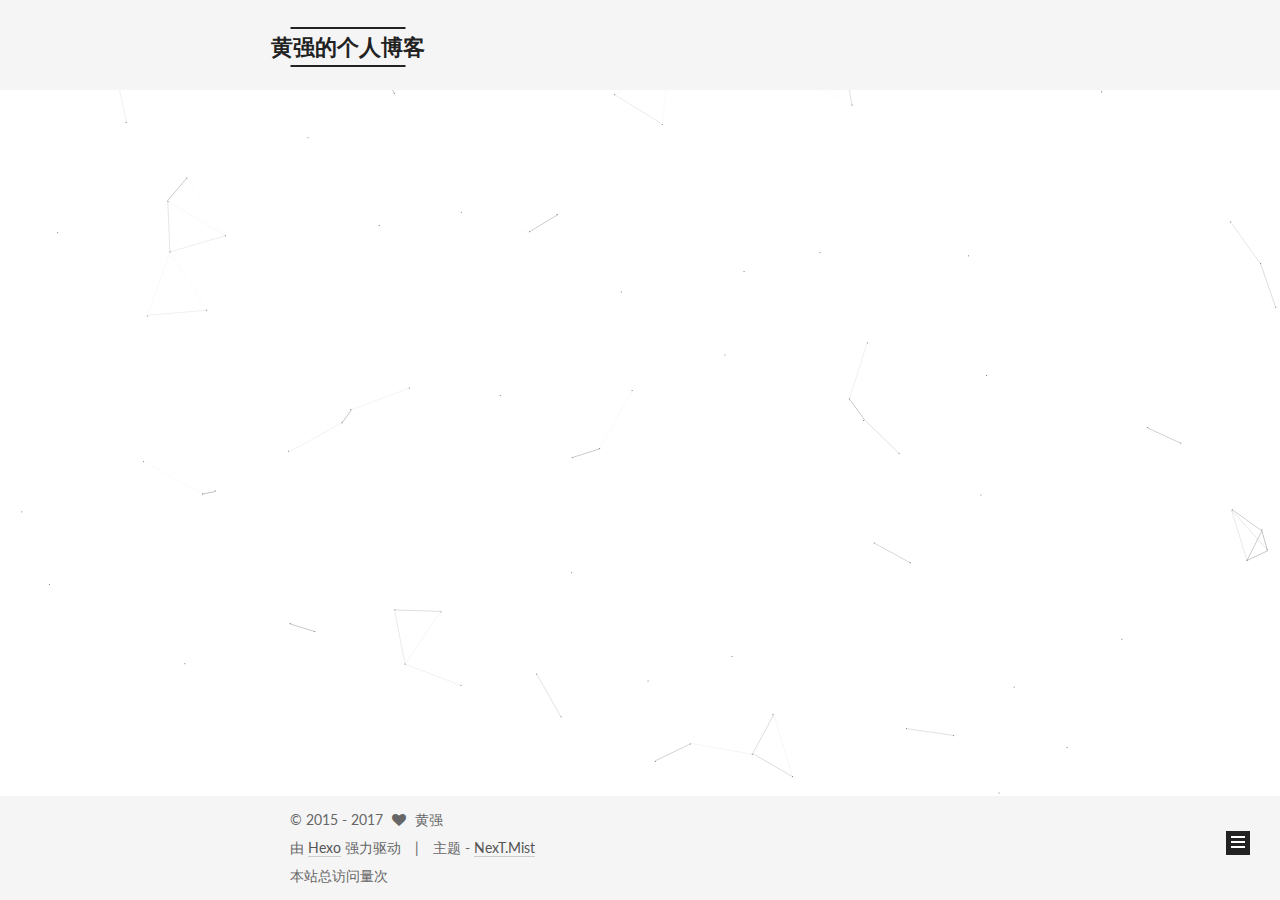
<file: index.html>
<!doctype html>



  


<html class="theme-next mist use-motion" lang="zh-Hans">
<head>
  <meta charset="UTF-8"/>
<meta http-equiv="X-UA-Compatible" content="IE=edge" />
<meta name="viewport" content="width=device-width, initial-scale=1, maximum-scale=1"/>






<meta http-equiv="Cache-Control" content="no-transform" />
<meta http-equiv="Cache-Control" content="no-siteapp" />















  
  
  <link href="/lib/fancybox/source/jquery.fancybox.css?v=2.1.5" rel="stylesheet" type="text/css" />




  
  
  
  

  
    
    
  

  

  

  

  

  
    
    
    <link href="//fonts.googleapis.com/css?family=Lato:300,300italic,400,400italic,700,700italic&subset=latin,latin-ext" rel="stylesheet" type="text/css">
  






<link href="/lib/font-awesome/css/font-awesome.min.css?v=4.6.2" rel="stylesheet" type="text/css" />

<link href="/css/main.css?v=5.1.1" rel="stylesheet" type="text/css" />


  <meta name="keywords" content="Hexo, NexT" />








  <link rel="shortcut icon" type="image/x-icon" href="/images/favicon.ico?v=5.1.1" />






<meta property="og:type" content="website">
<meta property="og:title" content="黄强的个人博客">
<meta property="og:url" content="http://yoursite.com/index.html">
<meta property="og:site_name" content="黄强的个人博客">
<meta name="twitter:card" content="summary">
<meta name="twitter:title" content="黄强的个人博客">



<script type="text/javascript" id="hexo.configurations">
  var NexT = window.NexT || {};
  var CONFIG = {
    root: '/',
    scheme: 'Mist',
    sidebar: {"position":"left","display":"post","offset":12,"offset_float":0,"b2t":false,"scrollpercent":false},
    fancybox: true,
    motion: true,
    duoshuo: {
      userId: '0',
      author: '博主'
    },
    algolia: {
      applicationID: '',
      apiKey: '',
      indexName: '',
      hits: {"per_page":10},
      labels: {"input_placeholder":"Search for Posts","hits_empty":"We didn't find any results for the search: ${query}","hits_stats":"${hits} results found in ${time} ms"}
    }
  };
</script>



  <link rel="canonical" href="http://yoursite.com/"/>





  <title>黄强的个人博客</title>
</head>

<body itemscope itemtype="http://schema.org/WebPage" lang="zh-Hans">

  














  
  
    
  

  <div class="container sidebar-position-left 
   page-home 
 ">
    <div class="headband"></div>

    <header id="header" class="header" itemscope itemtype="http://schema.org/WPHeader">
      <div class="header-inner"><div class="site-brand-wrapper">
  <div class="site-meta ">
    

    <div class="custom-logo-site-title">
      <a href="/"  class="brand" rel="start">
        <span class="logo-line-before"><i></i></span>
        <span class="site-title">黄强的个人博客</span>
        <span class="logo-line-after"><i></i></span>
      </a>
    </div>
      
        <p class="site-subtitle"></p>
      
  </div>

  <div class="site-nav-toggle">
    <button>
      <span class="btn-bar"></span>
      <span class="btn-bar"></span>
      <span class="btn-bar"></span>
    </button>
  </div>
</div>

<nav class="site-nav">
  

  
    <ul id="menu" class="menu">
      
        
        <li class="menu-item menu-item-home">
          <a href="/mall.html" rel="section">
            
              <i class="menu-item-icon fa fa-fw fa-home"></i> <br />
            
            首页
          </a>
        </li>
      
        
        <li class="menu-item menu-item-about">
          <a href="/about" rel="section">
            
              <i class="menu-item-icon fa fa-fw fa-user"></i> <br />
            
            关于
          </a>
        </li>
      
        
        <li class="menu-item menu-item-archives">
          <a href="/archives" rel="section">
            
              <i class="menu-item-icon fa fa-fw fa-archive"></i> <br />
            
            归档
          </a>
        </li>
      
        
        <li class="menu-item menu-item-tags">
          <a href="/tags" rel="section">
            
              <i class="menu-item-icon fa fa-fw fa-tags"></i> <br />
            
            标签
          </a>
        </li>
      

      
    </ul>
  

  
</nav>



 </div>
    </header>

    <main id="main" class="main">
      <div class="main-inner">
        <div class="content-wrap">
          <div id="content" class="content">
            
  <section id="posts" class="posts-expand">
    
      

  

  
  
  

  <article class="post post-type-normal " itemscope itemtype="http://schema.org/Article">
    <link itemprop="mainEntityOfPage" href="http://yoursite.com/2017/05/10/下次我说我喜欢你/">

    <span hidden itemprop="author" itemscope itemtype="http://schema.org/Person">
      <meta itemprop="name" content="黄强">
      <meta itemprop="description" content="">
      <meta itemprop="image" content="/images/header.jpg">
    </span>

    <span hidden itemprop="publisher" itemscope itemtype="http://schema.org/Organization">
      <meta itemprop="name" content="黄强的个人博客">
    </span>

    
      <header class="post-header">

        
        
          <h1 class="post-title" itemprop="name headline">
                
                <a class="post-title-link" href="/2017/05/10/下次我说我喜欢你/" itemprop="url">下次我说我喜欢你</a></h1>
        

        <div class="post-meta">
          <span class="post-time">
            
              <span class="post-meta-item-icon">
                <i class="fa fa-calendar-o"></i>
              </span>
              
                <span class="post-meta-item-text">发表于</span>
              
              <time title="创建于" itemprop="dateCreated datePublished" datetime="2017-05-10T20:51:21+08:00">
                2017-05-10
              </time>
            

            

            
          </span>

          

          
            
          

          
          

          

          

          

        </div>
      </header>
    

    <div class="post-body" itemprop="articleBody">

      
      

      
        
          
          其实，喜欢一个人应该是一件很骄傲的事情，喜欢是一个多么美好的字眼啊，有什么好害羞的呢？想想看，今天不对他说出喜欢的话，他明天就有可能要牵别人的手啦！
不要装逼了，世界上根本就没有什么暗恋，只有不够喜欢而已，真正喜欢一个人的感觉是藏不住的，所以，快去表白吧，二十多岁的年纪怕什么？
也许，你喜欢的人正好
          ...
          <!--noindex-->
          <div class="post-button text-center">
            <a class="btn" href="/2017/05/10/下次我说我喜欢你/#more" rel="contents">
              阅读全文 &raquo;
            </a>
          </div>
          <!--/noindex-->
        
      
    </div>

    <div>
      
    </div>

    <div>
      
    </div>

    <div>
      
    </div>

    <footer class="post-footer">
      

      

      

      
      
        <div class="post-eof"></div>
      
    </footer>
  </article>


    
  </section>

  


          </div>
          


          

        </div>
        
          
  
  <div class="sidebar-toggle">
    <div class="sidebar-toggle-line-wrap">
      <span class="sidebar-toggle-line sidebar-toggle-line-first"></span>
      <span class="sidebar-toggle-line sidebar-toggle-line-middle"></span>
      <span class="sidebar-toggle-line sidebar-toggle-line-last"></span>
    </div>
  </div>

  <aside id="sidebar" class="sidebar">
    <div class="sidebar-inner">

      

      

      <section class="site-overview sidebar-panel sidebar-panel-active">
        <div class="site-author motion-element" itemprop="author" itemscope itemtype="http://schema.org/Person">
          <img class="site-author-image" itemprop="image"
               src="/images/header.jpg"
               alt="黄强" />
          <p class="site-author-name" itemprop="name">黄强</p>
           
              <p class="site-description motion-element" itemprop="description"></p>
          
        </div>
        <nav class="site-state motion-element">

          
            <div class="site-state-item site-state-posts">
              <a href="/archives">
                <span class="site-state-item-count">1</span>
                <span class="site-state-item-name">日志</span>
              </a>
            </div>
          

          

          

        </nav>

        

        <div class="links-of-author motion-element">
          
            
              <span class="links-of-author-item">
                <a href="https://github.com/himjustlikeadog" target="_blank" title="GitHub">
                  
                    <i class="fa fa-fw fa-github"></i>
                  
                  GitHub
                </a>
              </span>
            
          
        </div>

        
        

        
        
          <div class="links-of-blogroll motion-element links-of-blogroll-inline">
            <div class="links-of-blogroll-title">
              <i class="fa  fa-fw fa-globe"></i>
              Links
            </div>
            <ul class="links-of-blogroll-list">
              
                <li class="links-of-blogroll-item">
                  <a href="http://www.lovegoogle.net/" title="落定" target="_blank">落定</a>
                </li>
              
                <li class="links-of-blogroll-item">
                  <a href="http://www.wuwenfu.cn/" title="吴文付" target="_blank">吴文付</a>
                </li>
              
            </ul>
          </div>
        

        


      </section>

      

      

    </div>
  </aside>


        
      </div>
    </main>

    <footer id="footer" class="footer">
      <div class="footer-inner">
        <div class="copyright" >
  
  &copy;  2015 - 
  <span itemprop="copyrightYear">2017</span>
  <span class="with-love">
    <i class="fa fa-heart"></i>
  </span>
  <span class="author" itemprop="copyrightHolder">黄强</span>
</div>


<div class="powered-by">
  由 <a class="theme-link" href="https://hexo.io">Hexo</a> 强力驱动
</div>

<div class="theme-info">
  主题 -
  <a class="theme-link" href="https://github.com/iissnan/hexo-theme-next">
    NexT.Mist
  </a>
</div>

<script async src="//dn-lbstatics.qbox.me/busuanzi/2.3/busuanzi.pure.mini.js">
</script>
<br>
<span id="busuanzi_container_site_pv">
    本站总访问量<span id="busuanzi_value_site_pv"></span>次
</span>
        

        
      </div>
    </footer>

    
      <div class="back-to-top">
        <i class="fa fa-arrow-up"></i>
        
      </div>
    

  </div>

  

<script type="text/javascript">
  if (Object.prototype.toString.call(window.Promise) !== '[object Function]') {
    window.Promise = null;
  }
</script>









  


  











  
  <script type="text/javascript" src="/lib/jquery/index.js?v=2.1.3"></script>

  
  <script type="text/javascript" src="/lib/fastclick/lib/fastclick.min.js?v=1.0.6"></script>

  
  <script type="text/javascript" src="/lib/jquery_lazyload/jquery.lazyload.js?v=1.9.7"></script>

  
  <script type="text/javascript" src="/lib/velocity/velocity.min.js?v=1.2.1"></script>

  
  <script type="text/javascript" src="/lib/velocity/velocity.ui.min.js?v=1.2.1"></script>

  
  <script type="text/javascript" src="/lib/fancybox/source/jquery.fancybox.pack.js?v=2.1.5"></script>

  
  <script type="text/javascript" src="/lib/canvas-nest/canvas-nest.min.js"></script>


  


  <script type="text/javascript" src="/js/src/utils.js?v=5.1.1"></script>

  <script type="text/javascript" src="/js/src/motion.js?v=5.1.1"></script>



  
  

  

  


  <script type="text/javascript" src="/js/src/bootstrap.js?v=5.1.1"></script>



  


  




	





  





  





  






  





  

  

  

  

  

</body>
</html>
</file>
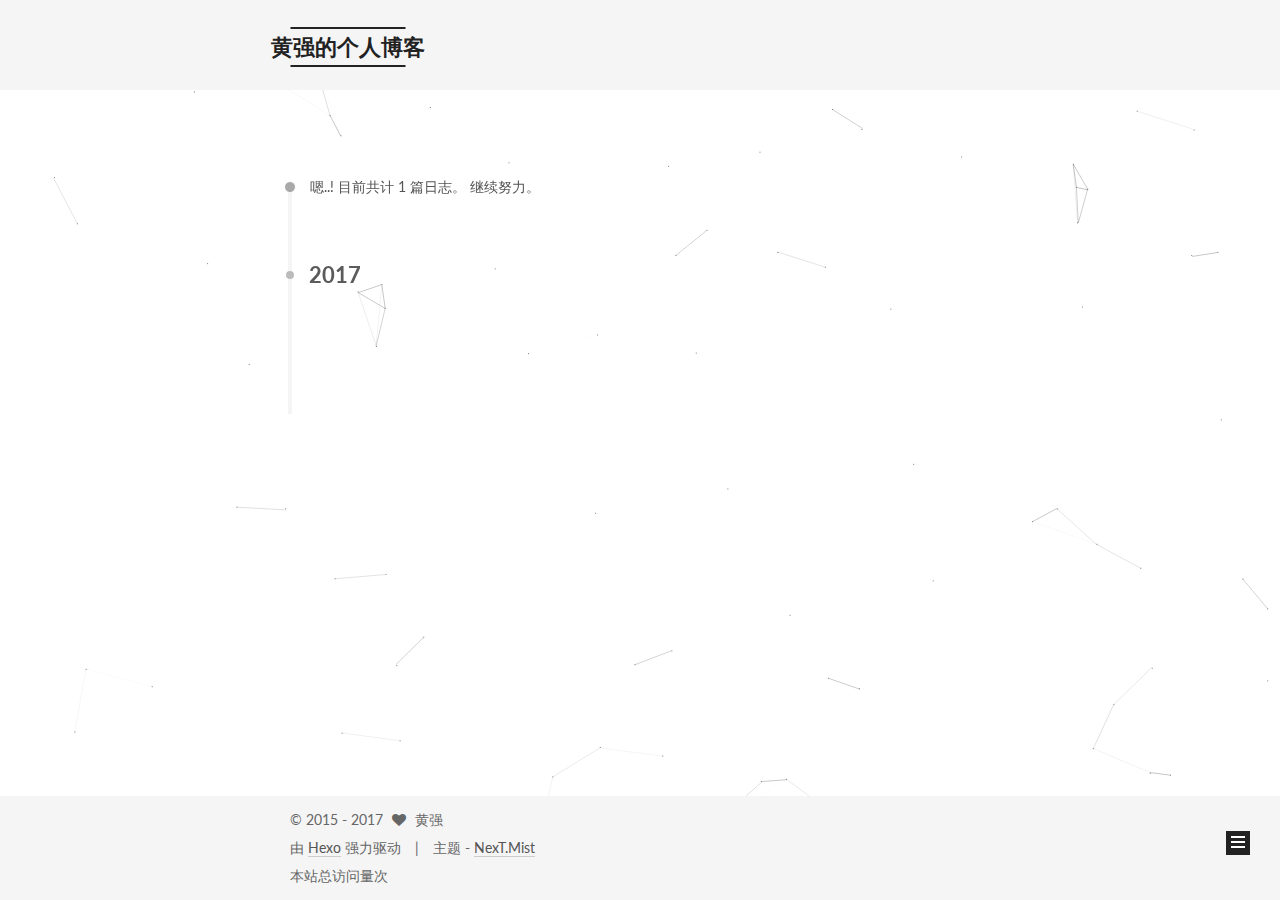
<file: archives/index.html>
<!doctype html>



  


<html class="theme-next mist use-motion" lang="zh-Hans">
<head>
  <meta charset="UTF-8"/>
<meta http-equiv="X-UA-Compatible" content="IE=edge" />
<meta name="viewport" content="width=device-width, initial-scale=1, maximum-scale=1"/>






<meta http-equiv="Cache-Control" content="no-transform" />
<meta http-equiv="Cache-Control" content="no-siteapp" />















  
  
  <link href="/lib/fancybox/source/jquery.fancybox.css?v=2.1.5" rel="stylesheet" type="text/css" />




  
  
  
  

  
    
    
  

  

  

  

  

  
    
    
    <link href="//fonts.googleapis.com/css?family=Lato:300,300italic,400,400italic,700,700italic&subset=latin,latin-ext" rel="stylesheet" type="text/css">
  






<link href="/lib/font-awesome/css/font-awesome.min.css?v=4.6.2" rel="stylesheet" type="text/css" />

<link href="/css/main.css?v=5.1.1" rel="stylesheet" type="text/css" />


  <meta name="keywords" content="Hexo, NexT" />








  <link rel="shortcut icon" type="image/x-icon" href="/images/favicon.ico?v=5.1.1" />






<meta property="og:type" content="website">
<meta property="og:title" content="黄强的个人博客">
<meta property="og:url" content="http://yoursite.com/archives/index.html">
<meta property="og:site_name" content="黄强的个人博客">
<meta name="twitter:card" content="summary">
<meta name="twitter:title" content="黄强的个人博客">



<script type="text/javascript" id="hexo.configurations">
  var NexT = window.NexT || {};
  var CONFIG = {
    root: '/',
    scheme: 'Mist',
    sidebar: {"position":"left","display":"post","offset":12,"offset_float":0,"b2t":false,"scrollpercent":false},
    fancybox: true,
    motion: true,
    duoshuo: {
      userId: '0',
      author: '博主'
    },
    algolia: {
      applicationID: '',
      apiKey: '',
      indexName: '',
      hits: {"per_page":10},
      labels: {"input_placeholder":"Search for Posts","hits_empty":"We didn't find any results for the search: ${query}","hits_stats":"${hits} results found in ${time} ms"}
    }
  };
</script>



  <link rel="canonical" href="http://yoursite.com/archives/"/>





  <title>归档 | 黄强的个人博客</title>
</head>

<body itemscope itemtype="http://schema.org/WebPage" lang="zh-Hans">

  














  
  
    
  

  <div class="container sidebar-position-left  page-archive  ">
    <div class="headband"></div>

    <header id="header" class="header" itemscope itemtype="http://schema.org/WPHeader">
      <div class="header-inner"><div class="site-brand-wrapper">
  <div class="site-meta ">
    

    <div class="custom-logo-site-title">
      <a href="/"  class="brand" rel="start">
        <span class="logo-line-before"><i></i></span>
        <span class="site-title">黄强的个人博客</span>
        <span class="logo-line-after"><i></i></span>
      </a>
    </div>
      
        <p class="site-subtitle"></p>
      
  </div>

  <div class="site-nav-toggle">
    <button>
      <span class="btn-bar"></span>
      <span class="btn-bar"></span>
      <span class="btn-bar"></span>
    </button>
  </div>
</div>

<nav class="site-nav">
  

  
    <ul id="menu" class="menu">
      
        
        <li class="menu-item menu-item-home">
          <a href="/mall.html" rel="section">
            
              <i class="menu-item-icon fa fa-fw fa-home"></i> <br />
            
            首页
          </a>
        </li>
      
        
        <li class="menu-item menu-item-about">
          <a href="/about" rel="section">
            
              <i class="menu-item-icon fa fa-fw fa-user"></i> <br />
            
            关于
          </a>
        </li>
      
        
        <li class="menu-item menu-item-archives">
          <a href="/archives" rel="section">
            
              <i class="menu-item-icon fa fa-fw fa-archive"></i> <br />
            
            归档
          </a>
        </li>
      
        
        <li class="menu-item menu-item-tags">
          <a href="/tags" rel="section">
            
              <i class="menu-item-icon fa fa-fw fa-tags"></i> <br />
            
            标签
          </a>
        </li>
      

      
    </ul>
  

  
</nav>



 </div>
    </header>

    <main id="main" class="main">
      <div class="main-inner">
        <div class="content-wrap">
          <div id="content" class="content">
            

  <section id="posts" class="posts-collapse">
    <span class="archive-move-on"></span>

    <span class="archive-page-counter">
      
      
      
        
      
      嗯..! 目前共计 1 篇日志。 继续努力。
    </span>

    

      
      
      

      
        
        <div class="collection-title">
          <h2 class="archive-year motion-element" id="archive-year-2017">2017</h2>
        </div>
      
      

      

  <article class="post post-type-normal" itemscope itemtype="http://schema.org/Article">
    <header class="post-header">

      <h2 class="post-title">
        
            <a class="post-title-link" href="/2017/05/10/下次我说我喜欢你/" itemprop="url">
              
                <span itemprop="name">下次我说我喜欢你</span>
              
            </a>
        
      </h2>

      <div class="post-meta">
        <time class="post-time" itemprop="dateCreated"
              datetime="2017-05-10T20:51:21+08:00"
              content="2017-05-10" >
          05-10
        </time>
      </div>

    </header>
  </article>



    

  </section>

  



          </div>
          


          

        </div>
        
          
  
  <div class="sidebar-toggle">
    <div class="sidebar-toggle-line-wrap">
      <span class="sidebar-toggle-line sidebar-toggle-line-first"></span>
      <span class="sidebar-toggle-line sidebar-toggle-line-middle"></span>
      <span class="sidebar-toggle-line sidebar-toggle-line-last"></span>
    </div>
  </div>

  <aside id="sidebar" class="sidebar">
    <div class="sidebar-inner">

      

      

      <section class="site-overview sidebar-panel sidebar-panel-active">
        <div class="site-author motion-element" itemprop="author" itemscope itemtype="http://schema.org/Person">
          <img class="site-author-image" itemprop="image"
               src="/images/header.jpg"
               alt="黄强" />
          <p class="site-author-name" itemprop="name">黄强</p>
           
              <p class="site-description motion-element" itemprop="description"></p>
          
        </div>
        <nav class="site-state motion-element">

          
            <div class="site-state-item site-state-posts">
              <a href="/archives">
                <span class="site-state-item-count">1</span>
                <span class="site-state-item-name">日志</span>
              </a>
            </div>
          

          

          

        </nav>

        

        <div class="links-of-author motion-element">
          
            
              <span class="links-of-author-item">
                <a href="https://github.com/himjustlikeadog" target="_blank" title="GitHub">
                  
                    <i class="fa fa-fw fa-github"></i>
                  
                  GitHub
                </a>
              </span>
            
          
        </div>

        
        

        
        
          <div class="links-of-blogroll motion-element links-of-blogroll-inline">
            <div class="links-of-blogroll-title">
              <i class="fa  fa-fw fa-globe"></i>
              Links
            </div>
            <ul class="links-of-blogroll-list">
              
                <li class="links-of-blogroll-item">
                  <a href="http://www.lovegoogle.net/" title="落定" target="_blank">落定</a>
                </li>
              
                <li class="links-of-blogroll-item">
                  <a href="http://www.wuwenfu.cn/" title="吴文付" target="_blank">吴文付</a>
                </li>
              
            </ul>
          </div>
        

        


      </section>

      

      

    </div>
  </aside>


        
      </div>
    </main>

    <footer id="footer" class="footer">
      <div class="footer-inner">
        <div class="copyright" >
  
  &copy;  2015 - 
  <span itemprop="copyrightYear">2017</span>
  <span class="with-love">
    <i class="fa fa-heart"></i>
  </span>
  <span class="author" itemprop="copyrightHolder">黄强</span>
</div>


<div class="powered-by">
  由 <a class="theme-link" href="https://hexo.io">Hexo</a> 强力驱动
</div>

<div class="theme-info">
  主题 -
  <a class="theme-link" href="https://github.com/iissnan/hexo-theme-next">
    NexT.Mist
  </a>
</div>

<script async src="//dn-lbstatics.qbox.me/busuanzi/2.3/busuanzi.pure.mini.js">
</script>
<br>
<span id="busuanzi_container_site_pv">
    本站总访问量<span id="busuanzi_value_site_pv"></span>次
</span>
        

        
      </div>
    </footer>

    
      <div class="back-to-top">
        <i class="fa fa-arrow-up"></i>
        
      </div>
    

  </div>

  

<script type="text/javascript">
  if (Object.prototype.toString.call(window.Promise) !== '[object Function]') {
    window.Promise = null;
  }
</script>









  


  











  
  <script type="text/javascript" src="/lib/jquery/index.js?v=2.1.3"></script>

  
  <script type="text/javascript" src="/lib/fastclick/lib/fastclick.min.js?v=1.0.6"></script>

  
  <script type="text/javascript" src="/lib/jquery_lazyload/jquery.lazyload.js?v=1.9.7"></script>

  
  <script type="text/javascript" src="/lib/velocity/velocity.min.js?v=1.2.1"></script>

  
  <script type="text/javascript" src="/lib/velocity/velocity.ui.min.js?v=1.2.1"></script>

  
  <script type="text/javascript" src="/lib/fancybox/source/jquery.fancybox.pack.js?v=2.1.5"></script>

  
  <script type="text/javascript" src="/lib/canvas-nest/canvas-nest.min.js"></script>


  


  <script type="text/javascript" src="/js/src/utils.js?v=5.1.1"></script>

  <script type="text/javascript" src="/js/src/motion.js?v=5.1.1"></script>



  
  

  
  
    <script type="text/javascript" id="motion.page.archive">
      $('.archive-year').velocity('transition.slideLeftIn');
    </script>
  


  


  <script type="text/javascript" src="/js/src/bootstrap.js?v=5.1.1"></script>



  


  




	





  





  





  






  





  

  

  

  

  

</body>
</html>
</file>
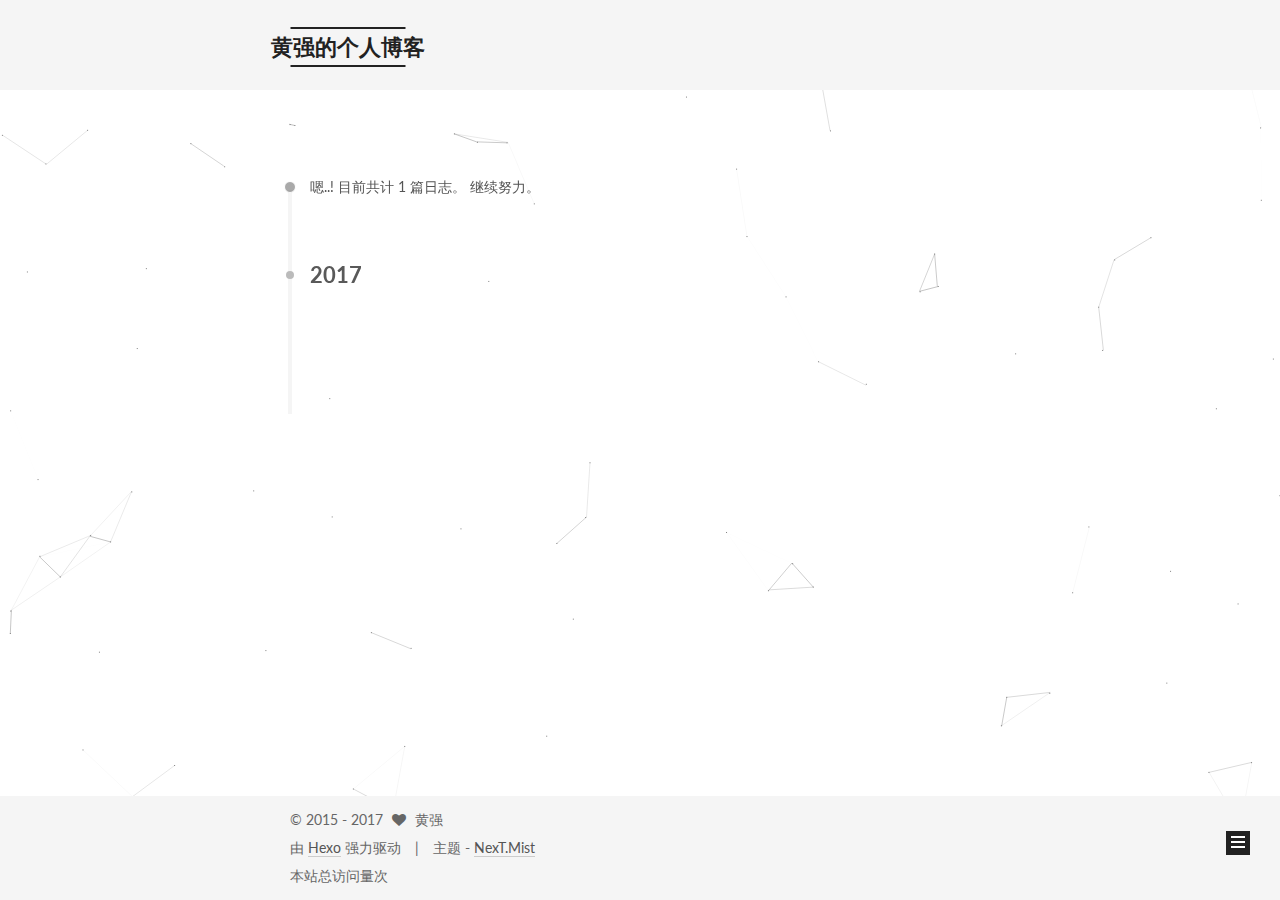
<file: archives/2017/index.html>
<!doctype html>



  


<html class="theme-next mist use-motion" lang="zh-Hans">
<head>
  <meta charset="UTF-8"/>
<meta http-equiv="X-UA-Compatible" content="IE=edge" />
<meta name="viewport" content="width=device-width, initial-scale=1, maximum-scale=1"/>






<meta http-equiv="Cache-Control" content="no-transform" />
<meta http-equiv="Cache-Control" content="no-siteapp" />















  
  
  <link href="/lib/fancybox/source/jquery.fancybox.css?v=2.1.5" rel="stylesheet" type="text/css" />




  
  
  
  

  
    
    
  

  

  

  

  

  
    
    
    <link href="//fonts.googleapis.com/css?family=Lato:300,300italic,400,400italic,700,700italic&subset=latin,latin-ext" rel="stylesheet" type="text/css">
  






<link href="/lib/font-awesome/css/font-awesome.min.css?v=4.6.2" rel="stylesheet" type="text/css" />

<link href="/css/main.css?v=5.1.1" rel="stylesheet" type="text/css" />


  <meta name="keywords" content="Hexo, NexT" />








  <link rel="shortcut icon" type="image/x-icon" href="/images/favicon.ico?v=5.1.1" />






<meta property="og:type" content="website">
<meta property="og:title" content="黄强的个人博客">
<meta property="og:url" content="http://yoursite.com/archives/2017/index.html">
<meta property="og:site_name" content="黄强的个人博客">
<meta name="twitter:card" content="summary">
<meta name="twitter:title" content="黄强的个人博客">



<script type="text/javascript" id="hexo.configurations">
  var NexT = window.NexT || {};
  var CONFIG = {
    root: '/',
    scheme: 'Mist',
    sidebar: {"position":"left","display":"post","offset":12,"offset_float":0,"b2t":false,"scrollpercent":false},
    fancybox: true,
    motion: true,
    duoshuo: {
      userId: '0',
      author: '博主'
    },
    algolia: {
      applicationID: '',
      apiKey: '',
      indexName: '',
      hits: {"per_page":10},
      labels: {"input_placeholder":"Search for Posts","hits_empty":"We didn't find any results for the search: ${query}","hits_stats":"${hits} results found in ${time} ms"}
    }
  };
</script>



  <link rel="canonical" href="http://yoursite.com/archives/2017/"/>





  <title>归档 | 黄强的个人博客</title>
</head>

<body itemscope itemtype="http://schema.org/WebPage" lang="zh-Hans">

  














  
  
    
  

  <div class="container sidebar-position-left  page-archive  ">
    <div class="headband"></div>

    <header id="header" class="header" itemscope itemtype="http://schema.org/WPHeader">
      <div class="header-inner"><div class="site-brand-wrapper">
  <div class="site-meta ">
    

    <div class="custom-logo-site-title">
      <a href="/"  class="brand" rel="start">
        <span class="logo-line-before"><i></i></span>
        <span class="site-title">黄强的个人博客</span>
        <span class="logo-line-after"><i></i></span>
      </a>
    </div>
      
        <p class="site-subtitle"></p>
      
  </div>

  <div class="site-nav-toggle">
    <button>
      <span class="btn-bar"></span>
      <span class="btn-bar"></span>
      <span class="btn-bar"></span>
    </button>
  </div>
</div>

<nav class="site-nav">
  

  
    <ul id="menu" class="menu">
      
        
        <li class="menu-item menu-item-home">
          <a href="/mall.html" rel="section">
            
              <i class="menu-item-icon fa fa-fw fa-home"></i> <br />
            
            首页
          </a>
        </li>
      
        
        <li class="menu-item menu-item-about">
          <a href="/about" rel="section">
            
              <i class="menu-item-icon fa fa-fw fa-user"></i> <br />
            
            关于
          </a>
        </li>
      
        
        <li class="menu-item menu-item-archives">
          <a href="/archives" rel="section">
            
              <i class="menu-item-icon fa fa-fw fa-archive"></i> <br />
            
            归档
          </a>
        </li>
      
        
        <li class="menu-item menu-item-tags">
          <a href="/tags" rel="section">
            
              <i class="menu-item-icon fa fa-fw fa-tags"></i> <br />
            
            标签
          </a>
        </li>
      

      
    </ul>
  

  
</nav>



 </div>
    </header>

    <main id="main" class="main">
      <div class="main-inner">
        <div class="content-wrap">
          <div id="content" class="content">
            

  <section id="posts" class="posts-collapse">
    <span class="archive-move-on"></span>

    <span class="archive-page-counter">
      
      
      
        
      
      嗯..! 目前共计 1 篇日志。 继续努力。
    </span>

    

      
      
      

      
        
        <div class="collection-title">
          <h2 class="archive-year motion-element" id="archive-year-2017">2017</h2>
        </div>
      
      

      

  <article class="post post-type-normal" itemscope itemtype="http://schema.org/Article">
    <header class="post-header">

      <h2 class="post-title">
        
            <a class="post-title-link" href="/2017/05/10/下次我说我喜欢你/" itemprop="url">
              
                <span itemprop="name">下次我说我喜欢你</span>
              
            </a>
        
      </h2>

      <div class="post-meta">
        <time class="post-time" itemprop="dateCreated"
              datetime="2017-05-10T20:51:21+08:00"
              content="2017-05-10" >
          05-10
        </time>
      </div>

    </header>
  </article>



    

  </section>

  



          </div>
          


          

        </div>
        
          
  
  <div class="sidebar-toggle">
    <div class="sidebar-toggle-line-wrap">
      <span class="sidebar-toggle-line sidebar-toggle-line-first"></span>
      <span class="sidebar-toggle-line sidebar-toggle-line-middle"></span>
      <span class="sidebar-toggle-line sidebar-toggle-line-last"></span>
    </div>
  </div>

  <aside id="sidebar" class="sidebar">
    <div class="sidebar-inner">

      

      

      <section class="site-overview sidebar-panel sidebar-panel-active">
        <div class="site-author motion-element" itemprop="author" itemscope itemtype="http://schema.org/Person">
          <img class="site-author-image" itemprop="image"
               src="/images/header.jpg"
               alt="黄强" />
          <p class="site-author-name" itemprop="name">黄强</p>
           
              <p class="site-description motion-element" itemprop="description"></p>
          
        </div>
        <nav class="site-state motion-element">

          
            <div class="site-state-item site-state-posts">
              <a href="/archives">
                <span class="site-state-item-count">1</span>
                <span class="site-state-item-name">日志</span>
              </a>
            </div>
          

          

          

        </nav>

        

        <div class="links-of-author motion-element">
          
            
              <span class="links-of-author-item">
                <a href="https://github.com/himjustlikeadog" target="_blank" title="GitHub">
                  
                    <i class="fa fa-fw fa-github"></i>
                  
                  GitHub
                </a>
              </span>
            
          
        </div>

        
        

        
        
          <div class="links-of-blogroll motion-element links-of-blogroll-inline">
            <div class="links-of-blogroll-title">
              <i class="fa  fa-fw fa-globe"></i>
              Links
            </div>
            <ul class="links-of-blogroll-list">
              
                <li class="links-of-blogroll-item">
                  <a href="http://www.lovegoogle.net/" title="落定" target="_blank">落定</a>
                </li>
              
                <li class="links-of-blogroll-item">
                  <a href="http://www.wuwenfu.cn/" title="吴文付" target="_blank">吴文付</a>
                </li>
              
            </ul>
          </div>
        

        


      </section>

      

      

    </div>
  </aside>


        
      </div>
    </main>

    <footer id="footer" class="footer">
      <div class="footer-inner">
        <div class="copyright" >
  
  &copy;  2015 - 
  <span itemprop="copyrightYear">2017</span>
  <span class="with-love">
    <i class="fa fa-heart"></i>
  </span>
  <span class="author" itemprop="copyrightHolder">黄强</span>
</div>


<div class="powered-by">
  由 <a class="theme-link" href="https://hexo.io">Hexo</a> 强力驱动
</div>

<div class="theme-info">
  主题 -
  <a class="theme-link" href="https://github.com/iissnan/hexo-theme-next">
    NexT.Mist
  </a>
</div>

<script async src="//dn-lbstatics.qbox.me/busuanzi/2.3/busuanzi.pure.mini.js">
</script>
<br>
<span id="busuanzi_container_site_pv">
    本站总访问量<span id="busuanzi_value_site_pv"></span>次
</span>
        

        
      </div>
    </footer>

    
      <div class="back-to-top">
        <i class="fa fa-arrow-up"></i>
        
      </div>
    

  </div>

  

<script type="text/javascript">
  if (Object.prototype.toString.call(window.Promise) !== '[object Function]') {
    window.Promise = null;
  }
</script>









  


  











  
  <script type="text/javascript" src="/lib/jquery/index.js?v=2.1.3"></script>

  
  <script type="text/javascript" src="/lib/fastclick/lib/fastclick.min.js?v=1.0.6"></script>

  
  <script type="text/javascript" src="/lib/jquery_lazyload/jquery.lazyload.js?v=1.9.7"></script>

  
  <script type="text/javascript" src="/lib/velocity/velocity.min.js?v=1.2.1"></script>

  
  <script type="text/javascript" src="/lib/velocity/velocity.ui.min.js?v=1.2.1"></script>

  
  <script type="text/javascript" src="/lib/fancybox/source/jquery.fancybox.pack.js?v=2.1.5"></script>

  
  <script type="text/javascript" src="/lib/canvas-nest/canvas-nest.min.js"></script>


  


  <script type="text/javascript" src="/js/src/utils.js?v=5.1.1"></script>

  <script type="text/javascript" src="/js/src/motion.js?v=5.1.1"></script>



  
  

  
  
    <script type="text/javascript" id="motion.page.archive">
      $('.archive-year').velocity('transition.slideLeftIn');
    </script>
  


  


  <script type="text/javascript" src="/js/src/bootstrap.js?v=5.1.1"></script>



  


  




	





  





  





  






  





  

  

  

  

  

</body>
</html>
</file>
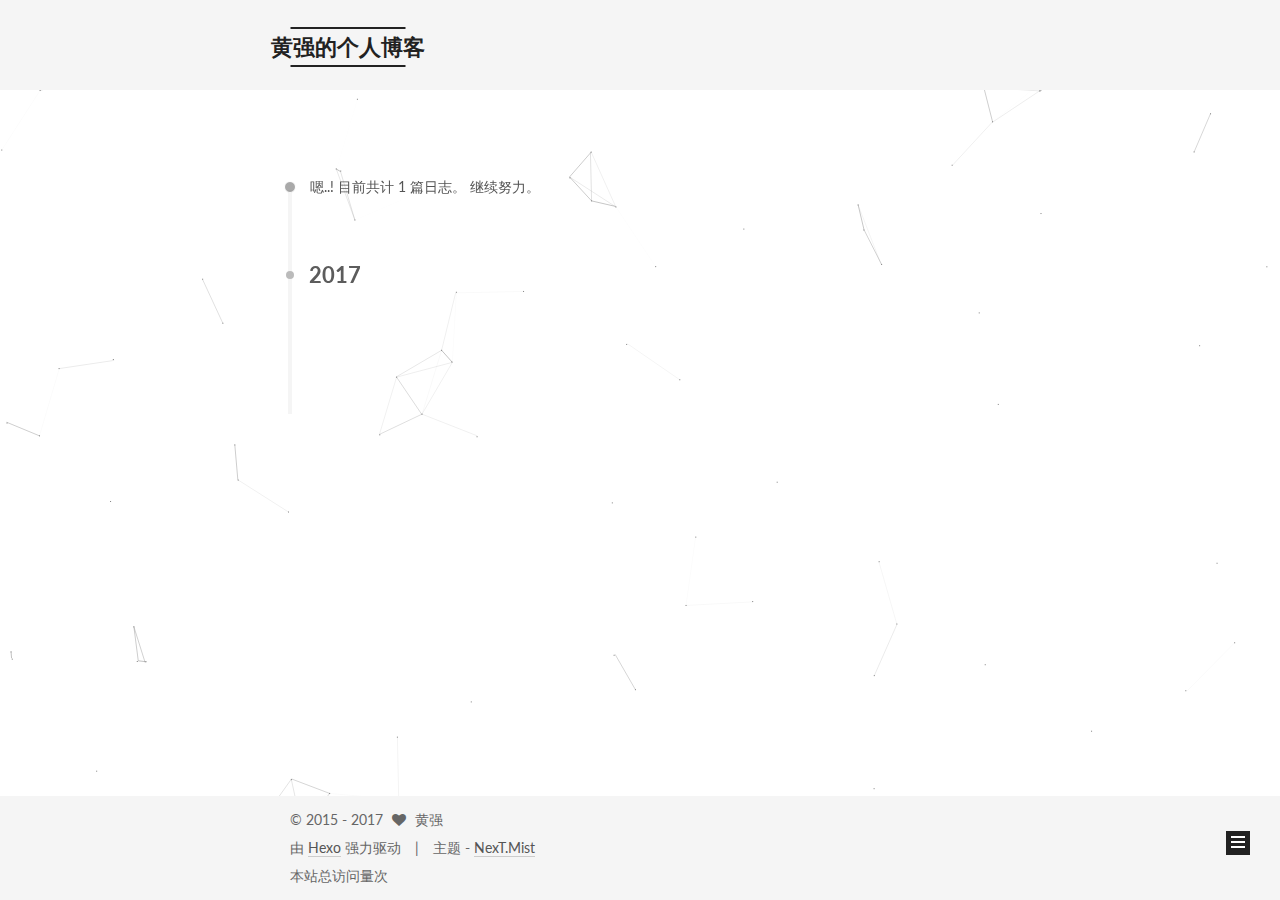
<file: archives/2017/05/index.html>
<!doctype html>



  


<html class="theme-next mist use-motion" lang="zh-Hans">
<head>
  <meta charset="UTF-8"/>
<meta http-equiv="X-UA-Compatible" content="IE=edge" />
<meta name="viewport" content="width=device-width, initial-scale=1, maximum-scale=1"/>






<meta http-equiv="Cache-Control" content="no-transform" />
<meta http-equiv="Cache-Control" content="no-siteapp" />















  
  
  <link href="/lib/fancybox/source/jquery.fancybox.css?v=2.1.5" rel="stylesheet" type="text/css" />




  
  
  
  

  
    
    
  

  

  

  

  

  
    
    
    <link href="//fonts.googleapis.com/css?family=Lato:300,300italic,400,400italic,700,700italic&subset=latin,latin-ext" rel="stylesheet" type="text/css">
  






<link href="/lib/font-awesome/css/font-awesome.min.css?v=4.6.2" rel="stylesheet" type="text/css" />

<link href="/css/main.css?v=5.1.1" rel="stylesheet" type="text/css" />


  <meta name="keywords" content="Hexo, NexT" />








  <link rel="shortcut icon" type="image/x-icon" href="/images/favicon.ico?v=5.1.1" />






<meta property="og:type" content="website">
<meta property="og:title" content="黄强的个人博客">
<meta property="og:url" content="http://yoursite.com/archives/2017/05/index.html">
<meta property="og:site_name" content="黄强的个人博客">
<meta name="twitter:card" content="summary">
<meta name="twitter:title" content="黄强的个人博客">



<script type="text/javascript" id="hexo.configurations">
  var NexT = window.NexT || {};
  var CONFIG = {
    root: '/',
    scheme: 'Mist',
    sidebar: {"position":"left","display":"post","offset":12,"offset_float":0,"b2t":false,"scrollpercent":false},
    fancybox: true,
    motion: true,
    duoshuo: {
      userId: '0',
      author: '博主'
    },
    algolia: {
      applicationID: '',
      apiKey: '',
      indexName: '',
      hits: {"per_page":10},
      labels: {"input_placeholder":"Search for Posts","hits_empty":"We didn't find any results for the search: ${query}","hits_stats":"${hits} results found in ${time} ms"}
    }
  };
</script>



  <link rel="canonical" href="http://yoursite.com/archives/2017/05/"/>





  <title>归档 | 黄强的个人博客</title>
</head>

<body itemscope itemtype="http://schema.org/WebPage" lang="zh-Hans">

  














  
  
    
  

  <div class="container sidebar-position-left  page-archive  ">
    <div class="headband"></div>

    <header id="header" class="header" itemscope itemtype="http://schema.org/WPHeader">
      <div class="header-inner"><div class="site-brand-wrapper">
  <div class="site-meta ">
    

    <div class="custom-logo-site-title">
      <a href="/"  class="brand" rel="start">
        <span class="logo-line-before"><i></i></span>
        <span class="site-title">黄强的个人博客</span>
        <span class="logo-line-after"><i></i></span>
      </a>
    </div>
      
        <p class="site-subtitle"></p>
      
  </div>

  <div class="site-nav-toggle">
    <button>
      <span class="btn-bar"></span>
      <span class="btn-bar"></span>
      <span class="btn-bar"></span>
    </button>
  </div>
</div>

<nav class="site-nav">
  

  
    <ul id="menu" class="menu">
      
        
        <li class="menu-item menu-item-home">
          <a href="/mall.html" rel="section">
            
              <i class="menu-item-icon fa fa-fw fa-home"></i> <br />
            
            首页
          </a>
        </li>
      
        
        <li class="menu-item menu-item-about">
          <a href="/about" rel="section">
            
              <i class="menu-item-icon fa fa-fw fa-user"></i> <br />
            
            关于
          </a>
        </li>
      
        
        <li class="menu-item menu-item-archives">
          <a href="/archives" rel="section">
            
              <i class="menu-item-icon fa fa-fw fa-archive"></i> <br />
            
            归档
          </a>
        </li>
      
        
        <li class="menu-item menu-item-tags">
          <a href="/tags" rel="section">
            
              <i class="menu-item-icon fa fa-fw fa-tags"></i> <br />
            
            标签
          </a>
        </li>
      

      
    </ul>
  

  
</nav>



 </div>
    </header>

    <main id="main" class="main">
      <div class="main-inner">
        <div class="content-wrap">
          <div id="content" class="content">
            

  <section id="posts" class="posts-collapse">
    <span class="archive-move-on"></span>

    <span class="archive-page-counter">
      
      
      
        
      
      嗯..! 目前共计 1 篇日志。 继续努力。
    </span>

    

      
      
      

      
        
        <div class="collection-title">
          <h2 class="archive-year motion-element" id="archive-year-2017">2017</h2>
        </div>
      
      

      

  <article class="post post-type-normal" itemscope itemtype="http://schema.org/Article">
    <header class="post-header">

      <h2 class="post-title">
        
            <a class="post-title-link" href="/2017/05/10/下次我说我喜欢你/" itemprop="url">
              
                <span itemprop="name">下次我说我喜欢你</span>
              
            </a>
        
      </h2>

      <div class="post-meta">
        <time class="post-time" itemprop="dateCreated"
              datetime="2017-05-10T20:51:21+08:00"
              content="2017-05-10" >
          05-10
        </time>
      </div>

    </header>
  </article>



    

  </section>

  



          </div>
          


          

        </div>
        
          
  
  <div class="sidebar-toggle">
    <div class="sidebar-toggle-line-wrap">
      <span class="sidebar-toggle-line sidebar-toggle-line-first"></span>
      <span class="sidebar-toggle-line sidebar-toggle-line-middle"></span>
      <span class="sidebar-toggle-line sidebar-toggle-line-last"></span>
    </div>
  </div>

  <aside id="sidebar" class="sidebar">
    <div class="sidebar-inner">

      

      

      <section class="site-overview sidebar-panel sidebar-panel-active">
        <div class="site-author motion-element" itemprop="author" itemscope itemtype="http://schema.org/Person">
          <img class="site-author-image" itemprop="image"
               src="/images/header.jpg"
               alt="黄强" />
          <p class="site-author-name" itemprop="name">黄强</p>
           
              <p class="site-description motion-element" itemprop="description"></p>
          
        </div>
        <nav class="site-state motion-element">

          
            <div class="site-state-item site-state-posts">
              <a href="/archives">
                <span class="site-state-item-count">1</span>
                <span class="site-state-item-name">日志</span>
              </a>
            </div>
          

          

          

        </nav>

        

        <div class="links-of-author motion-element">
          
            
              <span class="links-of-author-item">
                <a href="https://github.com/himjustlikeadog" target="_blank" title="GitHub">
                  
                    <i class="fa fa-fw fa-github"></i>
                  
                  GitHub
                </a>
              </span>
            
          
        </div>

        
        

        
        
          <div class="links-of-blogroll motion-element links-of-blogroll-inline">
            <div class="links-of-blogroll-title">
              <i class="fa  fa-fw fa-globe"></i>
              Links
            </div>
            <ul class="links-of-blogroll-list">
              
                <li class="links-of-blogroll-item">
                  <a href="http://www.lovegoogle.net/" title="落定" target="_blank">落定</a>
                </li>
              
                <li class="links-of-blogroll-item">
                  <a href="http://www.wuwenfu.cn/" title="吴文付" target="_blank">吴文付</a>
                </li>
              
            </ul>
          </div>
        

        


      </section>

      

      

    </div>
  </aside>


        
      </div>
    </main>

    <footer id="footer" class="footer">
      <div class="footer-inner">
        <div class="copyright" >
  
  &copy;  2015 - 
  <span itemprop="copyrightYear">2017</span>
  <span class="with-love">
    <i class="fa fa-heart"></i>
  </span>
  <span class="author" itemprop="copyrightHolder">黄强</span>
</div>


<div class="powered-by">
  由 <a class="theme-link" href="https://hexo.io">Hexo</a> 强力驱动
</div>

<div class="theme-info">
  主题 -
  <a class="theme-link" href="https://github.com/iissnan/hexo-theme-next">
    NexT.Mist
  </a>
</div>

<script async src="//dn-lbstatics.qbox.me/busuanzi/2.3/busuanzi.pure.mini.js">
</script>
<br>
<span id="busuanzi_container_site_pv">
    本站总访问量<span id="busuanzi_value_site_pv"></span>次
</span>
        

        
      </div>
    </footer>

    
      <div class="back-to-top">
        <i class="fa fa-arrow-up"></i>
        
      </div>
    

  </div>

  

<script type="text/javascript">
  if (Object.prototype.toString.call(window.Promise) !== '[object Function]') {
    window.Promise = null;
  }
</script>









  


  











  
  <script type="text/javascript" src="/lib/jquery/index.js?v=2.1.3"></script>

  
  <script type="text/javascript" src="/lib/fastclick/lib/fastclick.min.js?v=1.0.6"></script>

  
  <script type="text/javascript" src="/lib/jquery_lazyload/jquery.lazyload.js?v=1.9.7"></script>

  
  <script type="text/javascript" src="/lib/velocity/velocity.min.js?v=1.2.1"></script>

  
  <script type="text/javascript" src="/lib/velocity/velocity.ui.min.js?v=1.2.1"></script>

  
  <script type="text/javascript" src="/lib/fancybox/source/jquery.fancybox.pack.js?v=2.1.5"></script>

  
  <script type="text/javascript" src="/lib/canvas-nest/canvas-nest.min.js"></script>


  


  <script type="text/javascript" src="/js/src/utils.js?v=5.1.1"></script>

  <script type="text/javascript" src="/js/src/motion.js?v=5.1.1"></script>



  
  

  
  
    <script type="text/javascript" id="motion.page.archive">
      $('.archive-year').velocity('transition.slideLeftIn');
    </script>
  


  


  <script type="text/javascript" src="/js/src/bootstrap.js?v=5.1.1"></script>



  


  




	





  





  





  






  





  

  

  

  

  

</body>
</html>
</file>
<file: css/main.css>
/* normalize.css v3.0.2 | MIT License | git.io/normalize */
html {
  font-family: sans-serif; /* 1 */
  -ms-text-size-adjust: 100%; /* 2 */
  -webkit-text-size-adjust: 100%; /* 2 */
}
body {
  margin: 0;
}
article,
aside,
details,
figcaption,
figure,
footer,
header,
hgroup,
main,
menu,
nav,
section,
summary {
  display: block;
}
audio,
canvas,
progress,
video {
  display: inline-block; /* 1 */
  vertical-align: baseline; /* 2 */
}
audio:not([controls]) {
  display: none;
  height: 0;
}
[hidden],
template {
  display: none;
}
a {
  background-color: transparent;
}
a:active,
a:hover {
  outline: 0;
}
abbr[title] {
  border-bottom: 1px dotted;
}
b,
strong {
  font-weight: bold;
}
dfn {
  font-style: italic;
}
h1 {
  font-size: 2em;
  margin: 0.67em 0;
}
mark {
  background: #ff0;
  color: #000;
}
small {
  font-size: 80%;
}
sub,
sup {
  font-size: 75%;
  line-height: 0;
  position: relative;
  vertical-align: baseline;
}
sup {
  top: -0.5em;
}
sub {
  bottom: -0.25em;
}
img {
  border: 0;
}
svg:not(:root) {
  overflow: hidden;
}
figure {
  margin: 1em 40px;
}
hr {
  -moz-box-sizing: content-box;
  box-sizing: content-box;
  height: 0;
}
pre {
  overflow: auto;
}
code,
kbd,
pre,
samp {
  font-family: monospace, monospace;
  font-size: 1em;
}
button,
input,
optgroup,
select,
textarea {
  color: inherit; /* 1 */
  font: inherit; /* 2 */
  margin: 0; /* 3 */
}
button {
  overflow: visible;
}
button,
select {
  text-transform: none;
}
button,
html input[type="button"],
input[type="reset"],
input[type="submit"] {
  -webkit-appearance: button; /* 2 */
  cursor: pointer; /* 3 */
}
button[disabled],
html input[disabled] {
  cursor: default;
}
button::-moz-focus-inner,
input::-moz-focus-inner {
  border: 0;
  padding: 0;
}
input {
  line-height: normal;
}
input[type="checkbox"],
input[type="radio"] {
  box-sizing: border-box; /* 1 */
  padding: 0; /* 2 */
}
input[type="number"]::-webkit-inner-spin-button,
input[type="number"]::-webkit-outer-spin-button {
  height: auto;
}
input[type="search"] {
  -webkit-appearance: textfield; /* 1 */
  -moz-box-sizing: content-box;
  -webkit-box-sizing: content-box; /* 2 */
  box-sizing: content-box;
}
input[type="search"]::-webkit-search-cancel-button,
input[type="search"]::-webkit-search-decoration {
  -webkit-appearance: none;
}
fieldset {
  border: 1px solid #c0c0c0;
  margin: 0 2px;
  padding: 0.35em 0.625em 0.75em;
}
legend {
  border: 0; /* 1 */
  padding: 0; /* 2 */
}
textarea {
  overflow: auto;
}
optgroup {
  font-weight: bold;
}
table {
  border-collapse: collapse;
  border-spacing: 0;
}
td,
th {
  padding: 0;
}
::selection {
  background: #262a30;
  color: #fff;
}
body {
  position: relative;
  font-family: 'Lato', "PingFang SC", "Microsoft YaHei", sans-serif;
  font-size: 14px;
  line-height: 2;
  color: #555;
  background: #fff;
}
@media (max-width: 767px) {
  body {
    padding-right: 0 !important;
  }
}
@media (min-width: 768px) and (max-width: 991px) {
  body {
    padding-right: 0 !important;
  }
}
@media (min-width: 1600px) {
  body {
    font-size: 16px;
  }
}
h1,
h2,
h3,
h4,
h5,
h6 {
  margin: 0;
  padding: 0;
  font-weight: bold;
  line-height: 1.5;
  font-family: 'Lato', "PingFang SC", "Microsoft YaHei", sans-serif;
}
h2,
h3,
h4,
h5,
h6 {
  margin: 20px 0 15px;
}
h1 {
  font-size: 24px;
}
@media (max-width: 767px) {
  h1 {
    font-size: 20px;
  }
}
h2 {
  font-size: 22px;
}
@media (max-width: 767px) {
  h2 {
    font-size: 18px;
  }
}
h3 {
  font-size: 20px;
}
@media (max-width: 767px) {
  h3 {
    font-size: 16px;
  }
}
h4 {
  font-size: 18px;
}
@media (max-width: 767px) {
  h4 {
    font-size: 14px;
  }
}
h5 {
  font-size: 16px;
}
@media (max-width: 767px) {
  h5 {
    font-size: 12px;
  }
}
h6 {
  font-size: 14px;
}
@media (max-width: 767px) {
  h6 {
    font-size: 10px;
  }
}
p {
  margin: 0 0 25px 0;
}
a {
  color: #555;
  text-decoration: none;
  border-bottom: 1px solid #999;
  word-wrap: break-word;
}
a:hover {
  color: #222;
  border-bottom-color: #222;
}
blockquote {
  margin: 0;
  padding: 0;
}
img {
  display: block;
  margin: auto;
  max-width: 100%;
  height: auto;
}
hr {
  margin: 40px 0;
  height: 3px;
  border: none;
  background-color: #ddd;
  background-image: repeating-linear-gradient(-45deg, #fff, #fff 4px, transparent 4px, transparent 8px);
}
blockquote {
  padding: 0 15px;
  color: #666;
  border-left: 4px solid #ddd;
}
blockquote cite::before {
  content: "-";
  padding: 0 5px;
}
dt {
  font-weight: 700;
}
dd {
  margin: 0;
  padding: 0;
}
.text-left {
  text-align: left;
}
.text-center {
  text-align: center;
}
.text-right {
  text-align: right;
}
.text-justify {
  text-align: justify;
}
.text-nowrap {
  white-space: nowrap;
}
.text-lowercase {
  text-transform: lowercase;
}
.text-uppercase {
  text-transform: uppercase;
}
.text-capitalize {
  text-transform: capitalize;
}
.center-block {
  display: block;
  margin-left: auto;
  margin-right: auto;
}
.clearfix:before,
.clearfix:after {
  content: " ";
  display: table;
}
.clearfix:after {
  clear: both;
}
.pullquote {
  width: 45%;
}
.pullquote.left {
  float: left;
  margin-left: 5px;
  margin-right: 10px;
}
.pullquote.right {
  float: right;
  margin-left: 10px;
  margin-right: 5px;
}
.affix.affix.affix {
  position: fixed;
}
.translation {
  margin-top: -20px;
  font-size: 14px;
  color: #999;
}
.scrollbar-measure {
  width: 100px;
  height: 100px;
  overflow: scroll;
  position: absolute;
  top: -9999px;
}
.use-motion .motion-element {
  opacity: 0;
}
table {
  margin: 20px 0;
  width: 100%;
  border-collapse: collapse;
  border-spacing: 0;
  border: 1px solid #ddd;
  font-size: 14px;
  table-layout: fixed;
  word-wrap: break-all;
}
table>tbody>tr:nth-of-type(odd) {
  background-color: #f9f9f9;
}
table>tbody>tr:hover {
  background-color: #f5f5f5;
}
caption,
th,
td {
  padding: 8px;
  text-align: left;
  vertical-align: middle;
  font-weight: normal;
}
th,
td {
  border-bottom: 3px solid #ddd;
  border-right: 1px solid #eee;
}
th {
  padding-bottom: 10px;
  font-weight: 700;
}
td {
  border-bottom-width: 1px;
}
html,
body {
  height: 100%;
}
.container {
  position: relative;
  min-height: 100%;
}
.header-inner {
  margin: 0 auto;
  padding: 100px 0 70px;
  width: 700px;
}
@media (min-width: 1600px) {
  .container .header-inner {
    width: 900px;
  }
}
.main {
  padding-bottom: 150px;
}
.main-inner {
  margin: 0 auto;
  width: 700px;
}
@media (min-width: 1600px) {
  .container .main-inner {
    width: 900px;
  }
}
.footer {
  position: absolute;
  left: 0;
  bottom: 0;
  width: 100%;
  min-height: 50px;
}
.footer-inner {
  box-sizing: border-box;
  margin: 20px auto;
  width: 700px;
}
@media (min-width: 1600px) {
  .container .footer-inner {
    width: 900px;
  }
}
pre,
.highlight {
  overflow: auto;
  margin: 20px 0;
  padding: 0;
  font-size: 13px;
  color: #4d4d4c;
  background: #f7f7f7;
  line-height: 1.6;
}
pre,
code {
  font-family: consolas, Menlo, "PingFang SC", "Microsoft YaHei", monospace;
}
code {
  padding: 2px 4px;
  word-wrap: break-word;
  color: #555;
  background: #eee;
  border-radius: 3px;
  font-size: 13px;
}
pre code {
  padding: 0;
  color: #4d4d4c;
  background: none;
  text-shadow: none;
}
.highlight {
  border-radius: 1px;
}
.highlight pre {
  border: none;
  margin: 0;
  padding: 10px 0;
}
.highlight table {
  margin: 0;
  width: auto;
  border: none;
}
.highlight td {
  border: none;
  padding: 0;
}
.highlight figcaption {
  font-size: 1em;
  color: #4d4d4c;
  line-height: 1em;
  margin-bottom: 1em;
}
.highlight figcaption:before,
.highlight figcaption:after {
  content: " ";
  display: table;
}
.highlight figcaption:after {
  clear: both;
}
.highlight figcaption a {
  float: right;
  color: #4d4d4c;
}
.highlight figcaption a:hover {
  border-bottom-color: #4d4d4c;
}
.highlight .gutter pre {
  padding-left: 10px;
  padding-right: 10px;
  color: #869194;
  text-align: right;
  background-color: #eff2f3;
}
.highlight .code pre {
  width: 100%;
  padding-left: 10px;
  padding-right: 10px;
  background-color: #f7f7f7;
}
.highlight .line {
  height: 20px;
}
.gutter {
  -webkit-user-select: none;
  -moz-user-select: none;
  -ms-user-select: none;
  user-select: none;
}
.gist table {
  width: auto;
}
.gist table td {
  border: none;
}
pre .deletion {
  background: #fdd;
}
pre .addition {
  background: #dfd;
}
pre .meta {
  color: #8959a8;
}
pre .comment {
  color: #8e908c;
}
pre .variable,
pre .attribute,
pre .tag,
pre .regexp,
pre .ruby .constant,
pre .xml .tag .title,
pre .xml .pi,
pre .xml .doctype,
pre .html .doctype,
pre .css .id,
pre .css .class,
pre .css .pseudo {
  color: #c82829;
}
pre .number,
pre .preprocessor,
pre .built_in,
pre .literal,
pre .params,
pre .constant,
pre .command {
  color: #f5871f;
}
pre .ruby .class .title,
pre .css .rules .attribute,
pre .string,
pre .value,
pre .inheritance,
pre .header,
pre .ruby .symbol,
pre .xml .cdata,
pre .special,
pre .number,
pre .formula {
  color: #718c00;
}
pre .title,
pre .css .hexcolor {
  color: #3e999f;
}
pre .function,
pre .python .decorator,
pre .python .title,
pre .ruby .function .title,
pre .ruby .title .keyword,
pre .perl .sub,
pre .javascript .title,
pre .coffeescript .title {
  color: #4271ae;
}
pre .keyword,
pre .javascript .function {
  color: #8959a8;
}
.full-image.full-image.full-image {
  border: none;
  max-width: 100%;
  width: auto;
  margin: 20px auto;
}
@media (min-width: 992px) {
  .full-image.full-image.full-image {
    max-width: none;
    width: 110%;
    margin: 25px -5%;
  }
}
.blockquote-center,
.page-home .post-type-quote blockquote,
.page-post-detail .post-type-quote blockquote {
  position: relative;
  margin: 40px 0;
  padding: 0;
  border-left: none;
  text-align: center;
}
.blockquote-center::before,
.page-home .post-type-quote blockquote::before,
.page-post-detail .post-type-quote blockquote::before,
.blockquote-center::after,
.page-home .post-type-quote blockquote::after,
.page-post-detail .post-type-quote blockquote::after {
  position: absolute;
  content: ' ';
  display: block;
  width: 100%;
  height: 24px;
  opacity: 0.2;
  background-repeat: no-repeat;
  background-position: 0 -6px;
  background-size: 22px 22px;
}
.blockquote-center::before,
.page-home .post-type-quote blockquote::before,
.page-post-detail .post-type-quote blockquote::before {
  top: -20px;
  background-image: url("../images/quote-l.svg");
  border-top: 1px solid #ccc;
}
.blockquote-center::after,
.page-home .post-type-quote blockquote::after,
.page-post-detail .post-type-quote blockquote::after {
  bottom: -20px;
  background-image: url("../images/quote-r.svg");
  border-bottom: 1px solid #ccc;
  background-position: 100% 8px;
}
.blockquote-center p,
.page-home .post-type-quote blockquote p,
.page-post-detail .post-type-quote blockquote p,
.blockquote-center div,
.page-home .post-type-quote blockquote div,
.page-post-detail .post-type-quote blockquote div {
  text-align: center;
}
.post .post-body .group-picture img {
  box-sizing: border-box;
  padding: 0 3px;
  border: none;
}
.post .group-picture-row {
  overflow: hidden;
  margin-top: 6px;
}
.post .group-picture-row:first-child {
  margin-top: 0;
}
.post .group-picture-column {
  float: left;
}
.page-post-detail .post-body .group-picture-column {
  float: none;
  margin-top: 10px;
  width: auto !important;
}
.page-post-detail .post-body .group-picture-column img {
  margin: 0 auto;
}
.page-archive .group-picture-container {
  overflow: hidden;
}
.page-archive .group-picture-row {
  float: left;
}
.page-archive .group-picture-row:first-child {
  margin-top: 6px;
}
.page-archive .group-picture-column {
  max-width: 150px;
  max-height: 150px;
}
.note {
  padding: 20px;
  margin: 20px 0;
  border: 1px solid #eee;
  border-left-width: 5px;
  border-radius: 3px;
}
.note h2,
.note h3,
.note h4,
.note h5,
.note h6 {
  margin-top: 0;
  margin-bottom: 5px;
}
.note p:last-child {
  margin-bottom: 0;
}
.note code {
  border-radius: 3px;
}
.note+.note {
  margin-top: -5px;
}
.default {
  border-left-color: #777;
}
.default h2,
.default h3,
.default h4,
.default h5,
.default h6 {
  color: #777;
}
.primary {
  border-left-color: #428bca;
}
.primary h2,
.primary h3,
.primary h4,
.primary h5,
.primary h6 {
  color: #428bca;
}
.success {
  border-left-color: #5cb85c;
}
.success h2,
.success h3,
.success h4,
.success h5,
.success h6 {
  color: #5cb85c;
}
.danger {
  border-left-color: #d9534f;
}
.danger h2,
.danger h3,
.danger h4,
.danger h5,
.danger h6 {
  color: #d9534f;
}
.warning {
  border-left-color: #f0ad4e;
}
.warning h2,
.warning h3,
.warning h4,
.warning h5,
.warning h6 {
  color: #f0ad4e;
}
.info {
  border-left-color: #5bc0de;
}
.info h2,
.info h3,
.info h4,
.info h5,
.info h6 {
  color: #5bc0de;
}
.btn {
  display: inline-block;
  padding: 0 20px;
  font-size: 14px;
  color: #fff;
  background: #222;
  border: 2px solid #222;
  text-decoration: none;
  border-radius: 0;
  transition-property: background-color;
  transition-duration: 0.2s;
  transition-timing-function: ease-in-out;
  transition-delay: 0s;
}
.btn:hover,
.post-button .btn:hover {
  border-color: #222;
  color: #222;
  background: #fff;
}
.btn-bar {
  display: block;
  width: 22px;
  height: 2px;
  background: #555;
  border-radius: 1px;
}
.btn-bar+.btn-bar {
  margin-top: 4px;
}
.pagination {
  margin: 120px 0 40px;
  text-align: center;
  border-top: 1px solid #eee;
}
.page-number-basic,
.pagination .prev,
.pagination .next,
.pagination .page-number,
.pagination .space {
  display: inline-block;
  position: relative;
  top: -1px;
  margin: 0 10px;
  padding: 0 10px;
  line-height: 30px;
}
@media (max-width: 767px) {
  .page-number-basic,
  .pagination .prev,
  .pagination .next,
  .pagination .page-number,
  .pagination .space {
    margin: 0 5px;
  }
}
.pagination .prev,
.pagination .next,
.pagination .page-number {
  border-bottom: 0;
  border-top: 1px solid #eee;
  transition-property: border-color;
  transition-duration: 0.2s;
  transition-timing-function: ease-in-out;
  transition-delay: 0s;
}
.pagination .prev:hover,
.pagination .next:hover,
.pagination .page-number:hover {
  border-top-color: #222;
}
.pagination .space {
  padding: 0;
  margin: 0;
}
.pagination .prev {
  margin-left: 0;
}
.pagination .next {
  margin-right: 0;
}
.pagination .page-number.current {
  color: #fff;
  background: #ccc;
  border-top-color: #ccc;
}
@media (max-width: 767px) {
  .pagination {
    border-top: none;
  }
  .pagination .prev,
  .pagination .next,
  .pagination .page-number {
    margin-bottom: 10px;
    border-top: 0;
    border-bottom: 1px solid #eee;
  }
  .pagination .prev:hover,
  .pagination .next:hover,
  .pagination .page-number:hover {
    border-bottom-color: #222;
  }
}
.comments {
  margin: 60px 20px 0;
}
.tag-cloud {
  text-align: center;
}
.tag-cloud a {
  display: inline-block;
  margin: 10px;
}
.back-to-top {
  box-sizing: border-box;
  position: fixed;
  bottom: -100px;
  right: 30px;
  z-index: 1050;
  padding: 0 6px;
  width: 24px;
  background: #222;
  font-size: 12px;
  opacity: 1;
  color: #fff;
  cursor: pointer;
  text-align: center;
  -webkit-transform: translateZ(0);
  transition-property: bottom;
  transition-duration: 0.2s;
  transition-timing-function: ease-in-out;
  transition-delay: 0s;
}
@media (max-width: 767px) {
  .back-to-top {
    display: none;
  }
}
@media (min-width: 768px) and (max-width: 991px) {
  .back-to-top {
    display: none;
  }
}
.back-to-top.back-to-top-on {
  bottom: 19px;
}
.header {
  background: transparent;
}
.header-inner {
  position: relative;
}
.headband {
  height: 3px;
  background: #222;
}
.site-meta {
  margin: 0;
  text-align: left;
}
@media (max-width: 767px) {
  .site-meta {
    text-align: center;
  }
}
.brand {
  position: relative;
  display: inline-block;
  padding: 0 40px;
  color: #222;
  background: #222;
  border-bottom: none;
}
.brand:hover {
  color: #222;
}
.logo {
  display: inline-block;
  margin-right: 5px;
  line-height: 36px;
  vertical-align: top;
}
.site-title {
  display: inline-block;
  vertical-align: top;
  line-height: 36px;
  font-size: 20px;
  font-weight: normal;
  font-family: 'Lato', "PingFang SC", "Microsoft YaHei", sans-serif;
}
.site-subtitle {
  margin-top: 10px;
  font-size: 13px;
  color: #999;
}
.use-motion .brand {
  opacity: 0;
}
.use-motion .logo,
.use-motion .site-title,
.use-motion .site-subtitle {
  opacity: 0;
  position: relative;
  top: -10px;
}
.site-nav-toggle {
  display: none;
  position: absolute;
  top: 10px;
  left: 10px;
}
@media (max-width: 767px) {
  .site-nav-toggle {
    display: block;
  }
}
.site-nav-toggle button {
  margin-top: 2px;
  padding: 9px 10px;
  background: transparent;
  border: none;
}
@media (max-width: 767px) {
  .site-nav {
    display: none;
    margin: 0 -10px;
    padding: 0 10px;
    clear: both;
    border-top: 1px solid #ddd;
  }
}
@media (min-width: 768px) and (max-width: 991px) {
  .site-nav {
    display: block !important;
  }
}
@media (min-width: 992px) {
  .site-nav {
    display: block !important;
  }
}
.menu {
  margin-top: 20px;
  padding-left: 0;
  text-align: center;
}
.menu .menu-item {
  display: inline-block;
  margin: 0 10px;
  list-style: none;
}
@media screen and (max-width: 767px) {
  .menu .menu-item {
    margin-top: 10px;
  }
}
.menu .menu-item a {
  display: block;
  font-size: 13px;
  line-height: inherit;
  border-bottom: 1px solid transparent;
  transition-property: border-color;
  transition-duration: 0.2s;
  transition-timing-function: ease-in-out;
  transition-delay: 0s;
}
.menu .menu-item a:hover {
  border-bottom-color: #222;
}
.menu .menu-item .fa {
  margin-right: 5px;
}
.use-motion .menu-item {
  opacity: 0;
}
.post-body {
  font-family: 'Lato', "PingFang SC", "Microsoft YaHei", sans-serif;
}
@media (max-width: 767px) {
  .post-body {
    word-break: break-word;
  }
}
.post-body .fancybox img {
  display: block !important;
  margin: 0 auto;
  cursor: pointer;
  cursor: zoom-in;
  cursor: -webkit-zoom-in;
}
.post-body .image-caption,
.post-body .figure .caption {
  margin: 10px auto 15px;
  text-align: center;
  font-size: 14px;
  color: #999;
  font-weight: bold;
  line-height: 1;
}
.post-sticky-flag {
  display: inline-block;
  font-size: 16px;
  -ms-transform: rotate(30deg);
  -webkit-transform: rotate(30deg);
  -moz-transform: rotate(30deg);
  -ms-transform: rotate(30deg);
  -o-transform: rotate(30deg);
  transform: rotate(30deg);
}
.posts-expand {
  padding-top: 40px;
}
@media (max-width: 767px) {
  .posts-expand {
    margin: 0 20px;
  }
  .post-body pre {
    padding: 10px;
  }
  .post-body pre .gutter pre {
    padding-right: 10px;
  }
  .post-body .highlight {
    margin-left: 0px;
    margin-right: 0px;
    padding: 0;
  }
  .post-body .highlight .gutter pre {
    padding-right: 10px;
  }
}
@media (min-width: 992px) {
  .posts-expand .post-body {
    text-align: justify;
  }
}
.posts-expand .post-body h2,
.posts-expand .post-body h3,
.posts-expand .post-body h4,
.posts-expand .post-body h5,
.posts-expand .post-body h6 {
  padding-top: 10px;
}
.posts-expand .post-body h2 .header-anchor,
.posts-expand .post-body h3 .header-anchor,
.posts-expand .post-body h4 .header-anchor,
.posts-expand .post-body h5 .header-anchor,
.posts-expand .post-body h6 .header-anchor {
  float: right;
  margin-left: 10px;
  color: #ccc;
  border-bottom-style: none;
  visibility: hidden;
}
.posts-expand .post-body h2 .header-anchor:hover,
.posts-expand .post-body h3 .header-anchor:hover,
.posts-expand .post-body h4 .header-anchor:hover,
.posts-expand .post-body h5 .header-anchor:hover,
.posts-expand .post-body h6 .header-anchor:hover {
  color: inherit;
}
.posts-expand .post-body h2:hover .header-anchor,
.posts-expand .post-body h3:hover .header-anchor,
.posts-expand .post-body h4:hover .header-anchor,
.posts-expand .post-body h5:hover .header-anchor,
.posts-expand .post-body h6:hover .header-anchor {
  visibility: visible;
}
.posts-expand .post-body ul li {
  list-style: circle;
}
.posts-expand .post-body img {
  box-sizing: border-box;
  margin: auto;
  padding: 3px;
  border: 1px solid #ddd;
}
.posts-expand .fancybox img {
  margin: 0 auto;
}
@media (max-width: 767px) {
  .posts-collapse {
    margin: 0 20px;
  }
  .posts-collapse .post-title,
  .posts-collapse .post-meta {
    display: block;
    width: auto;
    text-align: left;
  }
}
.posts-collapse {
  position: relative;
  z-index: 1010;
  margin-left: 0;
}
.posts-collapse::after {
  content: " ";
  position: absolute;
  top: 20px;
  left: 0;
  margin-left: -2px;
  width: 4px;
  height: 100%;
  background: #f5f5f5;
  z-index: -1;
}
@media (max-width: 767px) {
  .posts-collapse {
    margin: 0 20px;
  }
}
.posts-collapse .collection-title {
  position: relative;
  margin: 60px 0;
}
.posts-collapse .collection-title h2 {
  margin-left: 20px;
}
.posts-collapse .collection-title small {
  color: #bbb;
  margin-left: 5px;
}
.posts-collapse .collection-title::before {
  content: " ";
  position: absolute;
  left: 0;
  top: 50%;
  margin-left: -4px;
  margin-top: -4px;
  width: 8px;
  height: 8px;
  background: #bbb;
  border-radius: 50%;
}
.posts-collapse .post {
  margin: 30px 0;
}
.posts-collapse .post-header {
  position: relative;
  transition-duration: 0.2s;
  transition-timing-function: ease-in-out;
  transition-delay: 0s;
  transition-property: border;
  border-bottom: 1px dashed #ccc;
}
.posts-collapse .post-header::before {
  content: " ";
  position: absolute;
  left: 0;
  top: 12px;
  width: 6px;
  height: 6px;
  margin-left: -4px;
  background: #bbb;
  border-radius: 50%;
  border: 1px solid #fff;
  transition-duration: 0.2s;
  transition-timing-function: ease-in-out;
  transition-delay: 0s;
  transition-property: background;
}
.posts-collapse .post-header:hover {
  border-bottom-color: #666;
}
.posts-collapse .post-header:hover::before {
  background: #222;
}
.posts-collapse .post-meta {
  position: absolute;
  font-size: 12px;
  left: 20px;
  top: 5px;
}
.posts-collapse .post-comments-count {
  display: none;
}
.posts-collapse .post-title {
  margin-left: 60px;
  font-size: 16px;
  font-weight: normal;
  line-height: inherit;
}
.posts-collapse .post-title::after {
  margin-left: 3px;
  opacity: 0.6;
}
.posts-collapse .post-title a {
  color: #666;
  border-bottom: none;
}
.page-home .post-type-quote .post-header,
.page-post-detail .post-type-quote .post-header,
.page-home .post-type-quote .post-tags,
.page-post-detail .post-type-quote .post-tags {
  display: none;
}
.posts-expand .post-title {
  font-size: 26px;
  text-align: center;
  word-break: break-word;
  font-weight: 400;
}
@media (max-width: 767px) {
  .posts-expand .post-title {
    font-size: 22px;
  }
}
.posts-expand .post-title-link {
  display: inline-block;
  position: relative;
  color: #555;
  border-bottom: none;
  line-height: 1.2;
  vertical-align: top;
}
.posts-expand .post-title-link::before {
  content: "";
  position: absolute;
  width: 100%;
  height: 2px;
  bottom: 0;
  left: 0;
  background-color: #000;
  visibility: hidden;
  -webkit-transform: scaleX(0);
  -moz-transform: scaleX(0);
  -ms-transform: scaleX(0);
  -o-transform: scaleX(0);
  transform: scaleX(0);
  transition-duration: 0.2s;
  transition-timing-function: ease-in-out;
  transition-delay: 0s;
}
.posts-expand .post-title-link:hover::before {
  visibility: visible;
  -webkit-transform: scaleX(1);
  -moz-transform: scaleX(1);
  -ms-transform: scaleX(1);
  -o-transform: scaleX(1);
  transform: scaleX(1);
}
.posts-expand .post-title-link .fa {
  font-size: 16px;
}
.posts-expand .post-meta {
  margin: 3px 0 60px 0;
  color: #999;
  font-family: 'Lato', "PingFang SC", "Microsoft YaHei", sans-serif;
  font-size: 12px;
  text-align: center;
}
.posts-expand .post-meta .post-category-list {
  display: inline-block;
  margin: 0;
  padding: 3px;
}
.posts-expand .post-meta .post-category-list-link {
  color: #999;
}
.posts-expand .post-meta .post-description {
  font-size: 14px;
  margin-top: 2px;
}
.post-wordcount {
  display: inline-block;
}
.post-meta-divider {
  margin: 0 0.5em;
}
.post-meta-item-icon {
  margin-right: 3px;
}
@media (min-width: 768px) and (max-width: 991px) {
  .post-meta-item-icon {
    display: inline-block;
  }
}
@media (max-width: 767px) {
  .post-meta-item-icon {
    display: inline-block;
  }
}
@media (min-width: 768px) and (max-width: 991px) {
  .post-meta-item-text {
    display: none;
  }
}
@media (max-width: 767px) {
  .post-meta-item-text {
    display: none;
  }
}
@media (max-width: 767px) {
  .posts-expand .post-comments-count {
    display: none;
  }
}
.social-like {
  font-size: 14px;
  height: 20px;
  text-align: center;
  border-top: 1px solid #eee;
  padding-top: 9px;
  margin-top: 45px;
  display: flex;
  justify-content: center;
}
.vk_like {
  width: 85px;
  height: 21px;
  padding-top: 7px;
  align-self: center;
}
.fb_like {
  height: 30px;
  align-self: center;
}
.post-button {
  margin-top: 50px;
}
.post-button .btn {
  color: #555;
  font-size: 14px;
  background: transparent;
  border-radius: 0;
  line-height: 2;
  margin: 0 4px 8px 4px;
}
.post-button .fa-fw {
  width: 1.285714285714286em;
  text-align: left;
}
.posts-expand .post-tags {
  margin-top: 40px;
  text-align: center;
}
.posts-expand .post-tags a {
  display: inline-block;
  margin-right: 10px;
  font-size: 13px;
}
.post-nav {
  display: table;
  margin-top: 15px;
  width: 100%;
  border-top: 1px solid #eee;
}
.post-nav-divider {
  display: table-cell;
  width: 10%;
}
.post-nav-item {
  display: table-cell;
  padding: 10px 0 0 0;
  width: 45%;
  vertical-align: top;
}
.post-nav-item a {
  position: relative;
  display: block;
  line-height: 25px;
  font-size: 14px;
  color: #555;
  border-bottom: none;
}
.post-nav-item a:hover {
  color: #222;
  border-bottom: none;
}
.post-nav-item a:active {
  top: 2px;
}
.post-nav-item .fa {
  position: absolute;
  top: 8px;
  left: 0;
  font-size: 12px;
}
.post-nav-next a {
  padding-left: 15px;
}
.post-nav-prev {
  text-align: right;
}
.post-nav-prev a {
  padding-right: 15px;
}
.post-nav-prev .fa {
  right: 0;
  left: auto;
}
.posts-expand .post-eof {
  display: block;
  margin: 80px auto 60px;
  width: 8%;
  height: 1px;
  background: #ccc;
  text-align: center;
}
.post:last-child .post-eof.post-eof.post-eof {
  display: none;
}
.post-gallery {
  display: table;
  table-layout: fixed;
  width: 100%;
  border-collapse: separate;
}
.post-gallery-row {
  display: table-row;
}
.post-gallery .post-gallery-img {
  display: table-cell;
  text-align: center;
  vertical-align: middle;
  border: none;
}
.post-gallery .post-gallery-img img {
  max-width: 100%;
  max-height: 100%;
  border: none;
}
.fancybox-close,
.fancybox-close:hover {
  border: none;
}
#rewardButton {
  cursor: pointer;
  border: 0;
  outline: 0;
  border-radius: 100%;
  padding: 0;
  margin: 0;
  letter-spacing: normal;
  text-transform: none;
  text-indent: 0px;
  text-shadow: none;
}
#rewardButton span {
  display: inline-block;
  width: 80px;
  height: 35px;
  border-radius: 5px;
  color: #fff;
  font-weight: 400;
  font-style: normal;
  font-variant: normal;
  font-stretch: normal;
  font-size: 18px;
  font-family: "Microsoft Yahei";
  background: #f44336;
}
#rewardButton span:hover {
  background: #f7877f;
}
#QR {
  padding-top: 20px;
}
#QR a {
  border: 0;
}
#QR img {
  width: 180px;
  max-width: 100%;
  display: inline-block;
  margin: 0.8em 2em 0 2em;
}
#wechat:hover p {
  animation: roll 0.1s infinite linear;
  -webkit-animation: roll 0.1s infinite linear;
  -moz-animation: roll 0.1s infinite linear;
}
#alipay:hover p {
  animation: roll 0.1s infinite linear;
  -webkit-animation: roll 0.1s infinite linear;
  -moz-animation: roll 0.1s infinite linear;
}
@-moz-keyframes roll {
  from {
    -webkit-transform: rotateZ(30deg);
    -moz-transform: rotateZ(30deg);
    -ms-transform: rotateZ(30deg);
    -o-transform: rotateZ(30deg);
    transform: rotateZ(30deg);
  }
  to {
    -webkit-transform: rotateZ(-30deg);
    -moz-transform: rotateZ(-30deg);
    -ms-transform: rotateZ(-30deg);
    -o-transform: rotateZ(-30deg);
    transform: rotateZ(-30deg);
  }
}
@-webkit-keyframes roll {
  from {
    -webkit-transform: rotateZ(30deg);
    -moz-transform: rotateZ(30deg);
    -ms-transform: rotateZ(30deg);
    -o-transform: rotateZ(30deg);
    transform: rotateZ(30deg);
  }
  to {
    -webkit-transform: rotateZ(-30deg);
    -moz-transform: rotateZ(-30deg);
    -ms-transform: rotateZ(-30deg);
    -o-transform: rotateZ(-30deg);
    transform: rotateZ(-30deg);
  }
}
@-o-keyframes roll {
  from {
    -webkit-transform: rotateZ(30deg);
    -moz-transform: rotateZ(30deg);
    -ms-transform: rotateZ(30deg);
    -o-transform: rotateZ(30deg);
    transform: rotateZ(30deg);
  }
  to {
    -webkit-transform: rotateZ(-30deg);
    -moz-transform: rotateZ(-30deg);
    -ms-transform: rotateZ(-30deg);
    -o-transform: rotateZ(-30deg);
    transform: rotateZ(-30deg);
  }
}
@keyframes roll {
  from {
    -webkit-transform: rotateZ(30deg);
    -moz-transform: rotateZ(30deg);
    -ms-transform: rotateZ(30deg);
    -o-transform: rotateZ(30deg);
    transform: rotateZ(30deg);
  }
  to {
    -webkit-transform: rotateZ(-30deg);
    -moz-transform: rotateZ(-30deg);
    -ms-transform: rotateZ(-30deg);
    -o-transform: rotateZ(-30deg);
    transform: rotateZ(-30deg);
  }
}
.sidebar {
  position: fixed;
  right: 0;
  top: 0;
  bottom: 0;
  width: 0;
  z-index: 1040;
  box-shadow: inset 0 2px 6px #000;
  background: #222;
  -webkit-transform: translateZ(0);
}
.sidebar a {
  color: #999;
  border-bottom-color: #555;
}
.sidebar a:hover {
  color: #eee;
}
@media (min-width: 768px) and (max-width: 991px) {
  .sidebar {
    display: none !important;
  }
}
@media (max-width: 767px) {
  .sidebar {
    display: none !important;
  }
}
.sidebar-inner {
  position: relative;
  padding: 20px 10px;
  color: #999;
  text-align: center;
}
.sidebar-toggle {
  position: fixed;
  right: 30px;
  bottom: 45px;
  width: 14px;
  height: 14px;
  padding: 5px;
  background: #222;
  line-height: 0;
  z-index: 1050;
  cursor: pointer;
  -webkit-transform: translateZ(0);
}
@media (min-width: 768px) and (max-width: 991px) {
  .sidebar-toggle {
    display: none;
  }
}
@media (max-width: 767px) {
  .sidebar-toggle {
    display: none;
  }
}
.sidebar-toggle-line {
  position: relative;
  display: inline-block;
  vertical-align: top;
  height: 2px;
  width: 100%;
  background: #fff;
  margin-top: 3px;
}
.sidebar-toggle-line:first-child {
  margin-top: 0;
}
.site-author-image {
  display: block;
  margin: 0 auto;
  padding: 2px;
  max-width: 96px;
  height: auto;
  border: 2px solid #333;
}
.site-author-name {
  margin: 5px 0 0;
  text-align: center;
  color: #f5f5f5;
  font-weight: normal;
}
.site-description {
  margin-top: 5px;
  text-align: center;
  font-size: 14px;
  color: #999;
}
.site-state {
  overflow: hidden;
  line-height: 1.4;
  white-space: nowrap;
  text-align: center;
}
.site-state-item {
  display: inline-block;
  padding: 0 15px;
  border-left: 1px solid #333;
}
.site-state-item:first-child {
  border-left: none;
}
.site-state-item a {
  border-bottom: none;
}
.site-state-item-count {
  display: block;
  text-align: center;
  color: inherit;
  font-weight: 600;
  font-size: 18px;
}
.site-state-item-name {
  font-size: 13px;
  color: inherit;
}
.feed-link {
  margin-top: 20px;
}
.feed-link a {
  display: inline-block;
  padding: 0 15px;
  color: #fc6423;
  border: 1px solid #fc6423;
  border-radius: 4px;
}
.feed-link a i {
  color: #fc6423;
  font-size: 14px;
}
.feed-link a:hover {
  color: #fff;
  background: #fc6423;
}
.feed-link a:hover i {
  color: #fff;
}
.links-of-author {
  margin-top: 20px;
}
.links-of-author a {
  display: inline-block;
  vertical-align: middle;
  margin-right: 10px;
  margin-bottom: 10px;
  border-bottom-color: #555;
  font-size: 13px;
}
.links-of-author a:before {
  display: inline-block;
  vertical-align: middle;
  margin-right: 3px;
  content: " ";
  width: 4px;
  height: 4px;
  border-radius: 50%;
  background: #9fffbb;
}
.links-of-blogroll {
  font-size: 13px;
}
.links-of-blogroll-title {
  margin-top: 20px;
  font-size: 14px;
  font-weight: 600;
}
.links-of-blogroll-list {
  margin: 0;
  padding: 0;
  list-style: none;
}
.links-of-blogroll-item {
  padding: 2px 10px;
}
.sidebar-nav {
  margin: 0 0 20px;
  padding-left: 0;
}
.sidebar-nav li {
  display: inline-block;
  cursor: pointer;
  border-bottom: 1px solid transparent;
  font-size: 14px;
  color: #555;
}
.sidebar-nav li:hover {
  color: #f5f5f5;
}
.page-post-detail .sidebar-nav-toc {
  padding: 0 5px;
}
.page-post-detail .sidebar-nav-overview {
  margin-left: 10px;
}
.sidebar-nav .sidebar-nav-active {
  color: #87daff;
  border-bottom-color: #87daff;
}
.sidebar-nav .sidebar-nav-active:hover {
  color: #87daff;
}
.sidebar-panel {
  display: none;
}
.sidebar-panel-active {
  display: block;
}
.post-toc-empty {
  font-size: 14px;
  color: #666;
}
.post-toc-wrap {
  overflow: hidden;
}
.post-toc {
  overflow: auto;
}
.post-toc ol {
  margin: 0;
  padding: 0 2px 5px 10px;
  text-align: left;
  list-style: none;
  font-size: 14px;
}
.post-toc ol > ol {
  padding-left: 0;
}
.post-toc ol a {
  transition-duration: 0.2s;
  transition-timing-function: ease-in-out;
  transition-delay: 0s;
  transition-property: all;
  color: #999;
  border-bottom-color: #555;
}
.post-toc ol a:hover {
  color: #ccc;
  border-bottom-color: #ccc;
}
.post-toc .nav-item {
  overflow: hidden;
  text-overflow: ellipsis;
  white-space: nowrap;
  line-height: 1.8;
}
.post-toc .nav .nav-child {
  display: none;
}
.post-toc .nav .active > .nav-child {
  display: block;
}
.post-toc .nav .active-current > .nav-child {
  display: block;
}
.post-toc .nav .active-current > .nav-child > .nav-item {
  display: block;
}
.post-toc .nav .active > a {
  color: #87daff;
  border-bottom-color: #87daff;
}
.post-toc .nav .active-current > a {
  color: #87daff;
}
.post-toc .nav .active-current > a:hover {
  color: #87daff;
}
.footer {
  font-size: 14px;
  color: #999;
}
.footer img {
  border: none;
}
.footer-inner {
  text-align: center;
}
.with-love {
  display: inline-block;
  margin: 0 5px;
}
.powered-by,
.theme-info {
  display: inline-block;
}
.powered-by {
  margin-right: 10px;
}
.powered-by::after {
  content: "|";
  padding-left: 10px;
}
.cc-license {
  margin-top: 10px;
  text-align: center;
}
.cc-license .cc-opacity {
  opacity: 0.7;
  border-bottom: none;
}
.cc-license .cc-opacity:hover {
  opacity: 0.9;
}
.cc-license img {
  display: inline-block;
}
.theme-next #ds-thread #ds-reset {
  color: #555;
}
.theme-next #ds-thread #ds-reset .ds-replybox {
  margin-bottom: 30px;
}
.theme-next #ds-thread #ds-reset .ds-replybox .ds-avatar,
.theme-next #ds-reset .ds-avatar img {
  box-shadow: none;
}
.theme-next #ds-thread #ds-reset .ds-textarea-wrapper {
  border-color: #c7d4e1;
  background: none;
  border-top-right-radius: 3px;
  border-top-left-radius: 3px;
}
.theme-next #ds-thread #ds-reset .ds-textarea-wrapper textarea {
  height: 60px;
}
.theme-next #ds-reset .ds-rounded-top {
  border-radius: 0;
}
.theme-next #ds-thread #ds-reset .ds-post-toolbar {
  box-sizing: border-box;
  border: 1px solid #c7d4e1;
  background: #f6f8fa;
}
.theme-next #ds-thread #ds-reset .ds-post-options {
  height: 40px;
  border: none;
  background: none;
}
.theme-next #ds-thread #ds-reset .ds-toolbar-buttons {
  top: 11px;
}
.theme-next #ds-thread #ds-reset .ds-sync {
  top: 5px;
}
.theme-next #ds-thread #ds-reset .ds-post-button {
  top: 4px;
  right: 5px;
  width: 90px;
  height: 30px;
  border: 1px solid #c5ced7;
  border-radius: 3px;
  background-image: linear-gradient(#fbfbfc, #f5f7f9);
  color: #60676d;
}
.theme-next #ds-thread #ds-reset .ds-post-button:hover {
  background-position: 0 -30px;
  color: #60676d;
}
.theme-next #ds-thread #ds-reset .ds-comments-info {
  padding: 10px 0;
}
.theme-next #ds-thread #ds-reset .ds-sort {
  display: none;
}
.theme-next #ds-thread #ds-reset li.ds-tab a.ds-current {
  border: none;
  background: #f6f8fa;
  color: #60676d;
}
.theme-next #ds-thread #ds-reset li.ds-tab a.ds-current:hover {
  background-color: #e9f0f7;
  color: #60676d;
}
.theme-next #ds-thread #ds-reset li.ds-tab a {
  border-radius: 2px;
  padding: 5px;
}
.theme-next #ds-thread #ds-reset .ds-login-buttons p {
  color: #999;
  line-height: 36px;
}
.theme-next #ds-thread #ds-reset .ds-login-buttons .ds-service-list li {
  height: 28px;
}
.theme-next #ds-thread #ds-reset .ds-service-list a {
  background: none;
  padding: 5px;
  border: 1px solid;
  border-radius: 3px;
  text-align: center;
}
.theme-next #ds-thread #ds-reset .ds-service-list a:hover {
  color: #fff;
  background: #666;
}
.theme-next #ds-thread #ds-reset .ds-service-list .ds-weibo {
  color: #fc9b00;
  border-color: #fc9b00;
}
.theme-next #ds-thread #ds-reset .ds-service-list .ds-weibo:hover {
  background: #fc9b00;
}
.theme-next #ds-thread #ds-reset .ds-service-list .ds-qq {
  color: #60a3ec;
  border-color: #60a3ec;
}
.theme-next #ds-thread #ds-reset .ds-service-list .ds-qq:hover {
  background: #60a3ec;
}
.theme-next #ds-thread #ds-reset .ds-service-list .ds-renren {
  color: #2e7ac4;
  border-color: #2e7ac4;
}
.theme-next #ds-thread #ds-reset .ds-service-list .ds-renren:hover {
  background: #2e7ac4;
}
.theme-next #ds-thread #ds-reset .ds-service-list .ds-douban {
  color: #37994c;
  border-color: #37994c;
}
.theme-next #ds-thread #ds-reset .ds-service-list .ds-douban:hover {
  background: #37994c;
}
.theme-next #ds-thread #ds-reset .ds-service-list .ds-kaixin {
  color: #fef20d;
  border-color: #fef20d;
}
.theme-next #ds-thread #ds-reset .ds-service-list .ds-kaixin:hover {
  background: #fef20d;
}
.theme-next #ds-thread #ds-reset .ds-service-list .ds-netease {
  color: #f00;
  border-color: #f00;
}
.theme-next #ds-thread #ds-reset .ds-service-list .ds-netease:hover {
  background: #f00;
}
.theme-next #ds-thread #ds-reset .ds-service-list .ds-sohu {
  color: #ffcb05;
  border-color: #ffcb05;
}
.theme-next #ds-thread #ds-reset .ds-service-list .ds-sohu:hover {
  background: #ffcb05;
}
.theme-next #ds-thread #ds-reset .ds-service-list .ds-baidu {
  color: #2831e0;
  border-color: #2831e0;
}
.theme-next #ds-thread #ds-reset .ds-service-list .ds-baidu:hover {
  background: #2831e0;
}
.theme-next #ds-thread #ds-reset .ds-service-list .ds-google {
  color: #166bec;
  border-color: #166bec;
}
.theme-next #ds-thread #ds-reset .ds-service-list .ds-google:hover {
  background: #166bec;
}
.theme-next #ds-thread #ds-reset .ds-service-list .ds-weixin {
  color: #00ce0d;
  border-color: #00ce0d;
}
.theme-next #ds-thread #ds-reset .ds-service-list .ds-weixin:hover {
  background: #00ce0d;
}
.theme-next #ds-thread #ds-reset .ds-service-list .ds-more-services {
  border: none;
}
.theme-next #ds-thread #ds-reset .ds-service-list .ds-more-services:hover {
  background: none;
}
.theme-next #ds-reset .duoshuo-ua-admin {
  display: inline-block;
  color: #f00;
}
.theme-next #ds-reset .duoshuo-ua-platform,
.theme-next #ds-reset .duoshuo-ua-browser {
  color: #ccc;
}
.theme-next #ds-reset .duoshuo-ua-platform .fa,
.theme-next #ds-reset .duoshuo-ua-browser .fa {
  display: inline-block;
  margin-right: 3px;
}
.theme-next #ds-reset .duoshuo-ua-separator {
  display: inline-block;
  margin-left: 5px;
}
.theme-next .this_ua {
  background-color: #ccc !important;
  border-radius: 4px;
  padding: 0 5px !important;
  margin: 1px 1px !important;
  border: 1px solid #bbb !important;
  color: #fff;
  display: inline-block !important;
}
.theme-next .this_ua.admin {
  background-color: #d9534f !important;
  border-color: #d9534f !important;
}
.theme-next .this_ua.platform.iOS,
.theme-next .this_ua.platform.Mac,
.theme-next .this_ua.platform.Windows {
  background-color: #39b3d7 !important;
  border-color: #46b8da !important;
}
.theme-next .this_ua.platform.Linux {
  background-color: #3a3a3a !important;
  border-color: #1f1f1f !important;
}
.theme-next .this_ua.platform.Android {
  background-color: #00c47d !important;
  border-color: #01b171 !important;
}
.theme-next .this_ua.browser.Mobile,
.theme-next .this_ua.browser.Chrome {
  background-color: #5cb85c !important;
  border-color: #4cae4c !important;
}
.theme-next .this_ua.browser.Firefox {
  background-color: #f0ad4e !important;
  border-color: #eea236 !important;
}
.theme-next .this_ua.browser.Maxthon,
.theme-next .this_ua.browser.IE {
  background-color: #428bca !important;
  border-color: #357ebd !important;
}
.theme-next .this_ua.browser.baidu,
.theme-next .this_ua.browser.UCBrowser,
.theme-next .this_ua.browser.Opera {
  background-color: #d9534f !important;
  border-color: #d43f3a !important;
}
.theme-next .this_ua.browser.Android,
.theme-next .this_ua.browser.QQBrowser {
  background-color: #78ace9 !important;
  border-color: #4cae4c !important;
}
.cloud-tie-wrapper img {
  display: inline-block;
}
.cloud-tie-wrapper .total-txt {
  font-size: 1em !important;
}
.cloud-tie-join-count .join-count {
  color: #555 !important;
  font-size: inherit !important;
  margin: 0 !important;
}
.post-spread {
  margin-top: 20px;
  text-align: center;
}
.jiathis_style {
  display: inline-block;
}
.jiathis_style a {
  border: none;
}
.fa {
  font-family: FontAwesome !important;
}
.post-spread {
  margin-top: 20px;
  text-align: center;
}
.bdshare-slide-button-box a {
  border: none;
}
.bdsharebuttonbox {
  display: inline-block;
}
.bdsharebuttonbox a {
  border: none;
}
.local-search-pop-overlay {
  position: fixed;
  width: 100%;
  height: 100%;
  top: 0;
  left: 0;
  z-index: 2080;
  background-color: rgba(0,0,0,0.3);
}
.local-search-popup {
  display: none;
  position: fixed;
  top: 10%;
  left: 50%;
  margin-left: -350px;
  width: 700px;
  height: 80%;
  padding: 0;
  background: #fff;
  color: #333;
  z-index: 9999;
  border-radius: 5px;
}
@media (max-width: 767px) {
  .local-search-popup {
    padding: 0;
    top: 0;
    left: 0;
    margin: 0;
    width: 100%;
    height: 100%;
    border-radius: 0;
  }
}
.local-search-popup ul.search-result-list {
  padding: 0;
  margin: 0 5px;
}
.local-search-popup p.search-result {
  border-bottom: 1px dashed #ccc;
  padding: 5px 0;
}
.local-search-popup a.search-result-title {
  font-weight: bold;
  font-size: 16px;
}
.local-search-popup .search-keyword {
  border-bottom: 1px dashed #f00;
  font-weight: bold;
  color: #f00;
}
.local-search-popup .local-search-header {
  padding: 5px;
  height: 36px;
  background: #f5f5f5;
  border-top-left-radius: 5px;
  border-top-right-radius: 5px;
}
.local-search-popup #local-search-result {
  overflow: auto;
  position: relative;
  padding: 5px 25px;
  height: calc(100% - 55px);
}
.local-search-popup .local-search-input-wrapper {
  display: inline-block;
  width: calc(100% - 90px);
  height: 36px;
  line-height: 36px;
  padding: 0 5px;
}
.local-search-popup .local-search-input-wrapper input {
  padding: 8px 0;
  height: 20px;
  display: block;
  width: 100%;
  outline: none;
  border: none;
  background: transparent;
  vertical-align: middle;
}
.local-search-popup .search-icon,
.local-search-popup .popup-btn-close {
  display: inline-block;
  font-size: 18px;
  color: #999;
  height: 36px;
  width: 18px;
  padding-left: 10px;
  padding-right: 10px;
}
.local-search-popup .search-icon {
  float: left;
}
.local-search-popup .popup-btn-close {
  border-left: 1px solid #eee;
  float: right;
  cursor: pointer;
}
.local-search-popup #no-result {
  position: absolute;
  left: 50%;
  top: 50%;
  -webkit-transform: translate(-50%, -50%);
  -webkit-transform: translate(-50%, -50%);
  -moz-transform: translate(-50%, -50%);
  -ms-transform: translate(-50%, -50%);
  -o-transform: translate(-50%, -50%);
  transform: translate(-50%, -50%);
  color: #ccc;
}
.site-uv,
.site-pv,
.page-pv {
  display: inline-block;
}
.site-uv .busuanzi-value,
.site-pv .busuanzi-value,
.page-pv .busuanzi-value {
  margin: 0 5px;
}
.site-uv {
  margin-right: 10px;
}
.site-uv::after {
  content: "|";
  padding-left: 10px;
}
.use-motion .post {
  opacity: 0;
}
.page-archive .archive-page-counter {
  position: relative;
  top: 3px;
  left: 20px;
}
@media (max-width: 767px) {
  .page-archive .archive-page-counter {
    top: 5px;
  }
}
.page-archive .posts-collapse .archive-move-on {
  position: absolute;
  top: 11px;
  left: 0;
  margin-left: -6px;
  width: 10px;
  height: 10px;
  opacity: 0.5;
  background: #555;
  border: 1px solid #fff;
  border-radius: 50%;
}
.category-all-page .category-all-title {
  text-align: center;
}
.category-all-page .category-all {
  margin-top: 20px;
}
.category-all-page .category-list {
  margin: 0;
  padding: 0;
  list-style: none;
}
.category-all-page .category-list-item {
  margin: 5px 10px;
}
.category-all-page .category-list-count {
  color: #bbb;
}
.category-all-page .category-list-count:before {
  display: inline;
  content: " (";
}
.category-all-page .category-list-count:after {
  display: inline;
  content: ") ";
}
.category-all-page .category-list-child {
  padding-left: 10px;
}
#schedule ul#event-list {
  padding-left: 30px;
}
#schedule ul#event-list hr {
  margin: 20px 0 45px 0 !important;
  background: #222;
}
#schedule ul#event-list hr:after {
  display: inline-block;
  content: 'NOW';
  background: #222;
  color: #fff;
  font-weight: bold;
  text-align: right;
  padding: 0 5px;
}
#schedule ul#event-list li.event {
  margin: 20px 0px;
  background: #f9f9f9;
  padding-left: 10px;
  min-height: 40px;
}
#schedule ul#event-list li.event h2.event-summary {
  margin: 0;
  padding-bottom: 3px;
}
#schedule ul#event-list li.event h2.event-summary:before {
  display: inline-block;
  font-family: FontAwesome;
  font-size: 8px;
  content: '\f111';
  vertical-align: middle;
  margin-right: 25px;
  color: #bbb;
}
#schedule ul#event-list li.event span.event-relative-time {
  display: inline-block;
  font-size: 12px;
  font-weight: 400;
  padding-left: 12px;
  color: #bbb;
}
#schedule ul#event-list li.event span.event-details {
  display: block;
  color: #bbb;
  margin-left: 56px;
  padding-top: 3px;
  padding-bottom: 6px;
  text-indent: -24px;
  line-height: 18px;
}
#schedule ul#event-list li.event span.event-details:before {
  text-indent: 0;
  display: inline-block;
  width: 14px;
  font-family: FontAwesome;
  text-align: center;
  margin-right: 9px;
  color: #bbb;
}
#schedule ul#event-list li.event span.event-details.event-location:before {
  content: '\f041';
}
#schedule ul#event-list li.event span.event-details.event-duration:before {
  content: '\f017';
}
#schedule ul#event-list li.event-past {
  background: #fcfcfc;
}
#schedule ul#event-list li.event-past > * {
  opacity: 0.6;
}
#schedule ul#event-list li.event-past h2.event-summary {
  color: #bbb;
}
#schedule ul#event-list li.event-past h2.event-summary:before {
  color: #dfdfdf;
}
#schedule ul#event-list li.event-now {
  background: #222;
  color: #fff;
  padding: 15px 0 15px 10px;
}
#schedule ul#event-list li.event-now h2.event-summary:before {
  -webkit-transform: scale(1.2);
  -moz-transform: scale(1.2);
  -ms-transform: scale(1.2);
  -o-transform: scale(1.2);
  transform: scale(1.2);
  color: #fff;
  animation: dot-flash 1s alternate infinite ease-in-out;
}
#schedule ul#event-list li.event-now * {
  color: #fff !important;
}
@-moz-keyframes dot-flash {
  from {
    opacity: 1;
    -webkit-transform: scale(1.1);
    -moz-transform: scale(1.1);
    -ms-transform: scale(1.1);
    -o-transform: scale(1.1);
    transform: scale(1.1);
  }
  to {
    opacity: 0;
    -webkit-transform: scale(1);
    -moz-transform: scale(1);
    -ms-transform: scale(1);
    -o-transform: scale(1);
    transform: scale(1);
  }
}
@-webkit-keyframes dot-flash {
  from {
    opacity: 1;
    -webkit-transform: scale(1.1);
    -moz-transform: scale(1.1);
    -ms-transform: scale(1.1);
    -o-transform: scale(1.1);
    transform: scale(1.1);
  }
  to {
    opacity: 0;
    -webkit-transform: scale(1);
    -moz-transform: scale(1);
    -ms-transform: scale(1);
    -o-transform: scale(1);
    transform: scale(1);
  }
}
@-o-keyframes dot-flash {
  from {
    opacity: 1;
    -webkit-transform: scale(1.1);
    -moz-transform: scale(1.1);
    -ms-transform: scale(1.1);
    -o-transform: scale(1.1);
    transform: scale(1.1);
  }
  to {
    opacity: 0;
    -webkit-transform: scale(1);
    -moz-transform: scale(1);
    -ms-transform: scale(1);
    -o-transform: scale(1);
    transform: scale(1);
  }
}
@keyframes dot-flash {
  from {
    opacity: 1;
    -webkit-transform: scale(1.1);
    -moz-transform: scale(1.1);
    -ms-transform: scale(1.1);
    -o-transform: scale(1.1);
    transform: scale(1.1);
  }
  to {
    opacity: 0;
    -webkit-transform: scale(1);
    -moz-transform: scale(1);
    -ms-transform: scale(1);
    -o-transform: scale(1);
    transform: scale(1);
  }
}
.page-post-detail .sidebar-toggle-line {
  background: #87daff;
}
.page-post-detail .comments {
  overflow: hidden;
}
h1,
h2,
h3,
h4,
h5,
h6 {
  margin: 20px 0 10px;
}
p {
  margin: 0 0 25px 0;
}
a {
  border-bottom-color: #ccc;
}
hr {
  margin: 20px 0;
  height: 2px;
}
.main-inner {
  margin-top: 80px;
}
.header {
  background: #f5f5f5;
}
.header-inner {
  padding: 25px 0 20px;
}
.header-inner:before,
.header-inner:after {
  content: " ";
  display: table;
}
.header-inner:after {
  clear: both;
}
@media (max-width: 767px) {
  .header-inner {
    width: auto;
    margin-bottom: 50px;
    padding: 10px;
  }
}
.site-meta {
  float: left;
  margin-left: -20px;
  line-height: normal;
}
@media (max-width: 767px) {
  .site-meta {
    margin-left: 10px;
  }
}
.site-meta .brand {
  padding: 2px 1px;
  background: none;
}
@media (max-width: 767px) {
  .site-meta .brand {
    display: block;
  }
}
.site-meta .logo {
  display: none;
}
.site-meta .site-title {
  font-size: 22px;
  font-weight: bolder;
}
@media (max-width: 767px) {
  .site-meta .site-title {
    line-height: 34px;
  }
}
.logo-line-before,
.logo-line-after {
  display: block;
  overflow: hidden;
  margin: 0 auto;
  width: 75%;
}
@media (max-width: 767px) {
  .logo-line-before,
  .logo-line-after {
    display: none;
  }
}
.logo-line-before i,
.logo-line-after i {
  position: relative;
  display: block;
  height: 2px;
  background: #222;
}
@media (max-width: 767px) {
  .logo-line-before i,
  .logo-line-after i {
    height: 3px;
  }
}
.use-motion .logo-line-before i {
  left: -100%;
}
.use-motion .logo-line-after i {
  right: -100%;
}
.site-subtitle {
  display: none;
}
.site-nav-toggle {
  position: static;
  float: right;
}
.menu {
  float: right;
  margin: 8px 0 0 0;
}
@media (max-width: 767px) {
  .menu {
    margin: 20px 0 0 0;
    padding: 0;
  }
}
.menu br {
  display: none;
}
.menu .menu-item {
  margin: 0;
}
@media (max-width: 767px) {
  .menu .menu-item {
    display: block;
  }
}
.menu .menu-item a {
  padding: 0 10px;
  background: none;
  border: none;
  border-radius: 2px;
  transition-property: background;
}
@media (max-width: 767px) {
  .menu .menu-item a {
    text-align: left;
  }
}
.menu .menu-item a:hover {
  background: #e1e1e1;
}
.menu a::before {
  display: none;
}
@media (max-width: 767px) {
  .menu a::before {
    display: block;
  }
}
@media (max-width: 767px) {
  .menu {
    float: none;
  }
}
.site-search form {
  display: none;
}
.posts-expand {
  padding-top: 0;
}
.posts-expand .post-title,
.posts-expand .post-meta {
  text-align: left;
}
@media (max-width: 767px) {
  .posts-expand .post-title,
  .posts-expand .post-meta {
    text-align: center;
  }
}
.posts-expand .post-eof {
  display: none;
}
.posts-expand .post {
  margin-top: 120px;
}
.posts-expand .post:first-child {
  margin-top: 0;
}
.posts-expand .post-meta {
  margin-top: 5px;
  margin-bottom: 20px;
}
.posts-expand .post-title {
  position: relative;
  font-size: 26px;
  font-weight: 400;
}
@media (max-width: 767px) {
  .posts-expand .post-title {
    font-size: 20px;
  }
}
@media (min-width: 1600px) {
  .posts-expand .post-title {
    font-size: 26px;
  }
}
.posts-expand .post-title:hover:before {
  background: #222;
}
.posts-expand .post-body img {
  margin: 0;
}
.posts-expand .post-tags {
  text-align: left;
}
.posts-expand .post-tags a {
  padding: 1px 5px;
  background: #f5f5f5;
  border-bottom: none;
}
.posts-expand .post-tags a:hover {
  background: #ccc;
}
.posts-expand .post-nav {
  margin-top: 40px;
}
.post-button {
  margin-top: 20px;
  text-align: left;
}
.post-button a {
  margin: 0 8px 8px 0 !important;
  padding: 0;
  font-size: 14px;
  color: #666;
  background: none;
  border: none;
  border-bottom: 2px solid #666;
  transition-property: border;
}
@media (max-width: 767px) {
  .post-button a {
    font-size: 12px;
  }
}
@media (min-width: 1600px) {
  .post-button a {
    font-size: 16px;
  }
}
.post-button a:hover {
  border-bottom-color: #222;
}
.links-of-blogroll-inline .links-of-blogroll-item {
  display: inline-block;
}
.btn {
  padding: 0 10px;
  border-width: 2px;
  border-radius: 0;
}
.headband {
  display: none;
}
.site-search {
  position: relative;
  float: right;
  margin-top: 5px;
  padding-top: 3px;
}
@media (max-width: 767px) {
  .site-search {
    float: none;
    padding: 0 10px;
  }
}
@media (max-width: 767px) {
  .container .main-inner {
    width: auto;
  }
}
.page-post-detail .post-title,
.page-post-detail .post-meta {
  text-align: center;
}
.page-post-detail .post-title:before {
  display: none;
}
.page-post-detail .post-meta {
  margin-bottom: 60px;
}
.pagination {
  margin: 120px 0 0;
  text-align: left;
}
@media (max-width: 767px) {
  .pagination {
    margin: 80px 10px 0;
    text-align: center;
  }
}
.footer {
  margin-top: 80px;
  padding: 10px 0;
  background: #f5f5f5;
  color: #666;
}
.footer-inner {
  margin: 0 auto;
  text-align: left;
}
@media (max-width: 767px) {
  .footer-inner {
    width: auto;
    text-align: center;
  }
}
</file>
